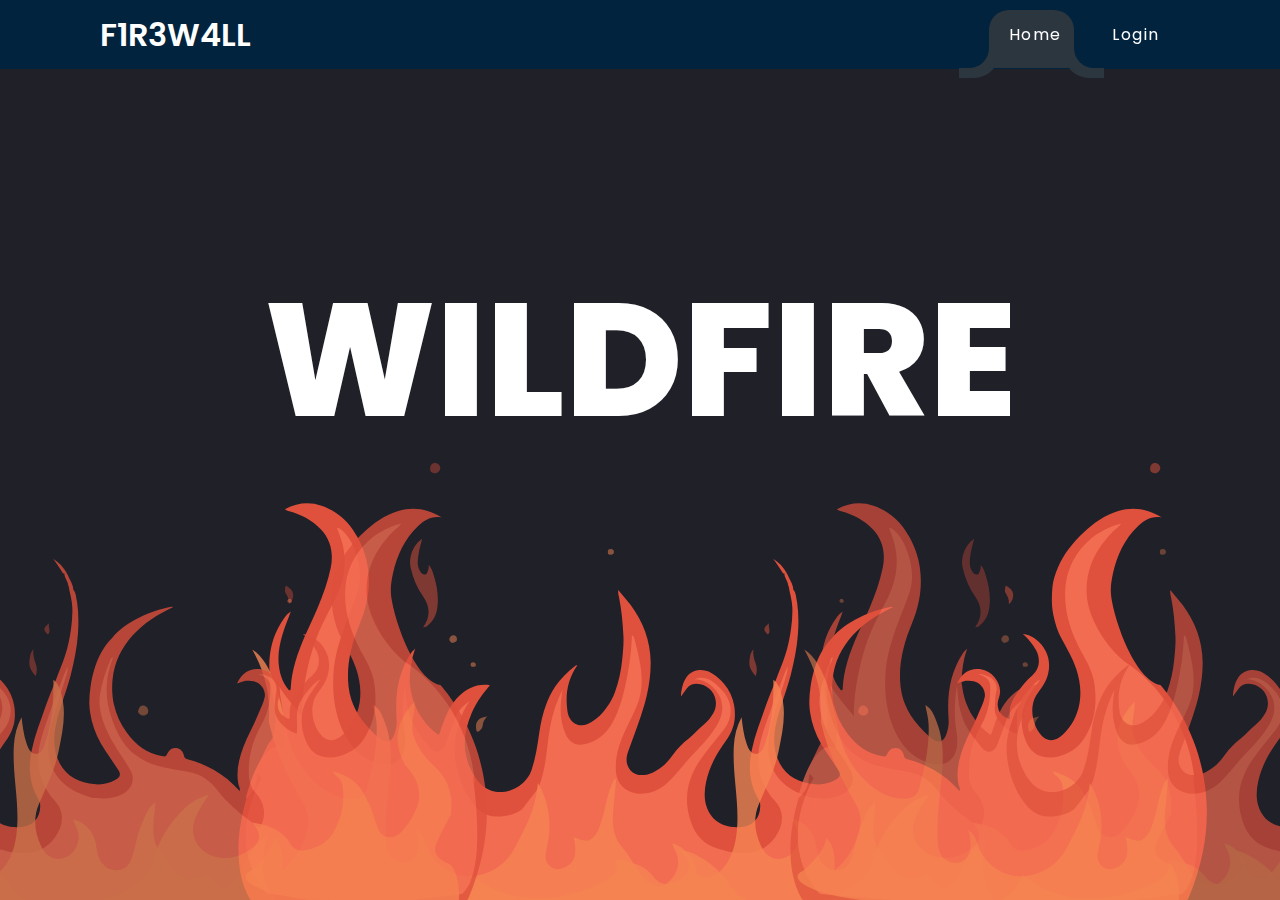
<file: front/index.html>
<!DOCTYPE html>
<html lang="en">
<head>
	<meta charset="UTF-8">
	<title>WildFire</title>
	<link rel="stylesheet" href="style.css">
</head>
<body>
  <header>
		<a href="#" class="logo">F1R3W4LL</a>
		<nav>
			<div id="marker"></div>
			<a href="/Users/mymac/Desktop/UAEC-Wildfire-Assessment/index.html">Home</a>
      <a href="/Users/mymac/Desktop/UAEC-Wildfire-Assessment/Login.html">Login</a>
		</nav>
	</header>
  
	<script>
		var marker = document.querySelector('#marker');
    var item = document.querySelectorAll('nav a');
    
    function indicator(e){
        marker.style.left = e.offsetLeft+"px";
        marker.style.width = e.offsetWidth-2+"px";
    }

    item.forEach(link => {
     link.addEventListener('click', (e) => {
      indicator(e.target);
     });
    });
	</script>
  <div>
    <a href="/Users/mymac/Desktop/UAEC-Wildfire-Assessment/GetStarted.html"><h2>WildFire</h2></a>
  </div>
<div class="mo-fire">
  <svg version="1.1" id="Layer_1" xmlns="http://www.w3.org/2000/svg" xmlns:xlink="http://www.w3.org/1999/xlink" x="0px" y="0px"
       width="1016px" height="493px" viewBox="0 0 1016 493" enable-background="new 0 0 1016 493" xml:space="preserve">
  <g>
      <path class="flame" fill-rule="evenodd" clip-rule="evenodd" fill="#F58553" d="M260.138,279.034c0.329,2.103,0.929,3.955,3.466,1.591
          c1.36-1.269,2.555-2.34,2.946-4.48c0.611-3.344,1.288-6.88,4.965-9.637C262.791,267.109,258.981,271.64,260.138,279.034z"/>
      <path class="flame one" fill-rule="evenodd" clip-rule="evenodd" fill="#F58553" d="M642.133,261.121c-0.602,1.805,2.854,4.751,5.137,4.486
          c2.775-0.322,5.049-1.429,4.986-4.831c-0.051-2.835-2.447-5.298-5.188-5.287C643.428,255.591,642.939,258.697,642.133,261.121z"/>
      <path class="flame two" fill-rule="evenodd" clip-rule="evenodd" fill="#F58553" d="M236.169,192.895c2.469-0.638,4.981-0.998,4.781-3.98
          c-0.117-1.744-0.676-3.642-3.098-3.758c-2.766-0.133-4.256,1.769-4.511,3.915C233.163,190.574,234.413,192.402,236.169,192.895z"/>
      <path class="flame" fill-rule="evenodd" clip-rule="evenodd" fill="#F58553" d="M394.363,104.625c2.114,0.205,3.56-0.855,3.625-2.719
          c0.057-1.631-1.206-2.715-3.106-2.809c-1.935-0.095-2.961,0.578-3.069,2.6C391.708,103.615,392.298,104.781,394.363,104.625z"/>
      <path class="flame one" fill-rule="evenodd" clip-rule="evenodd" fill="#F58553" d="M257.108,216.734c1.575,0.05,2.945-0.246,2.794-2.009
          c-0.133-1.558-1.21-2.582-2.89-2.516c-1.492,0.059-2.595,1.087-2.394,2.435C254.774,215.686,255.437,217.224,257.108,216.734z"/>
      <path class="flame two" fill-rule="evenodd" clip-rule="evenodd" fill="#F58553" d="M73.648,152.806c1.225,0.057,1.942-0.5,2.374-1.896
          c-0.912-0.418-0.55-1.965-2.227-2.114c-1.723-0.152-2.062,1.195-2.287,2.05C71.119,152.317,72.336,152.744,73.648,152.806z"/>
  </g>
  <g>
      <path class="flame one" fill-rule="evenodd" clip-rule="evenodd" fill="#DF513D" d="M217.934,126.101c-1.167-3.763-2.061-7.788-5.236-11.302
          c0.108,2.457-0.002,4.26-0.827,5.933c-0.684,1.387-0.368,3.43-2.745,3.684c-2.311,0.248-3.482-0.874-4.668-2.691
          c-3.922-6.005-2.688-12.452-1.678-18.786c0.745-4.666,2.17-9.221,3.387-14.22c-9.078,5.882-13.839,18.679-11.527,29.102
          c2.305,10.385,6.331,19.888,12.472,28.634c7.29,10.382,7.329,20.787,0.019,30.697c2.168,0.269,3.337-0.783,4.553-1.723
          c8.892-6.871,10.305-16.748,10.146-26.877C221.712,140.951,220.195,133.394,217.934,126.101z"/>
      <path class="flame one" fill-rule="evenodd" clip-rule="evenodd" fill="#DF513D" d="M537.457,199.138c-3.573,3.704-3.719,8.707-4.095,13.078
          c-0.443,5.159,2.751,9.729,6.305,13.933c1.678-4.575,1.526-8.778-0.152-13.235C537.881,208.579,536.785,203.986,537.457,199.138z"
          />
      <path class="flame two" fill-rule="evenodd" clip-rule="evenodd" fill="#DF513D" d="M790.553,136.011c-1.086-0.688-1.059,0.386-1.111,0.802
          c-0.26,2.063-1.121,4.191,0.15,6.185c2.043,3.204,3.762,6.5,3.252,11.266c3.506-3.165,4.613-6.646,4.301-10.125
          C796.799,140.311,793.68,137.989,790.553,136.011z"/>
      <path class="flame one" fill-rule="evenodd" clip-rule="evenodd" fill="#DF513D" d="M939.061,13.063c-2.963-0.039-4.814,2.08-4.898,5.601
          c-0.365,3.134,2.238,3.978,4.217,4.556c2.504,0.733,5.953-2.514,5.951-5.005C944.33,15.513,941.861,13.101,939.061,13.063z"/>
      <path class="flame" fill-rule="evenodd" clip-rule="evenodd" fill="#DF513D" d="M553.012,173.176c-5.986,4.961-6.033,6.817-1.004,11.31
          C555.391,181.12,551.922,177.398,553.012,173.176z"/>
  </g>
  <path class="flame-main one" fill-rule="evenodd" clip-rule="evenodd" fill="#DF513D" d="M855.631,466.945C944.262,471.891,972,449.18,972,449.18
      C1027,321.359,944.33,235,944.33,235c-25.416-5.286-45.699-63.5-49.117-88.546c-1.01-7.383,0.025-15.348,1.727-22.938
      c4.066-18.146,11.555-34.489,25.205-47.463c6.234-5.924,13.301-10.446,23.752-8.588c-14.379-8.771-28.559-10.971-43.646-6.452
      c-13.455,4.031-24.506,11.925-34.635,21.463c-10.742,10.116-19.926,21.219-25.68,34.991c-2.672,6.39-4.943,12.996-5.521,19.735
      c-0.764,8.926-0.973,18.003,0.777,26.961c1.719,8.808,4.424,17.371,8.691,25.153c5.264,9.596,10.76,18.952,14.289,29.435
      c3.588,10.658,5.154,21.481,3.627,32.481c-1.809,13.028-7.438,24.381-17.133,33.622c-7.992,7.619-16.848,7.064-23.23-1.906
      c-2.838-3.988-4.801-8.185-5.996-13.175c-2.541-10.627-1.035-20.107,5.604-28.506c7.814-9.888,11.92-20.496,9.221-33.241
      c-2.605-12.3-14.936-23.608-25.422-24.022c4.357,3.514,10.586,11.164,13.289,16.328c4.455,8.511,3.699,18.335-3.877,25.045
      c-5.648,5.003-10.664,10.654-14.902,17.021c-3.209,4.823-6.195,9.681-7.303,15.373c-0.564,2.904-0.221,5.978-0.387,8.969
      c-0.057,1.005,0.322,2.667-1.828,1.731c-5.561-2.418-9.982-6.14-10.158-14.216c-0.094-4.266,2.254-7.965,2.404-12.128
      c0.379-10.409-8.141-20.954-19.229-22.816c-10.182-1.711-18.287,2.746-23.861,14.147c2.469-0.808,4.727-1.556,6.992-2.286
      c2.447-0.789,4.965-0.24,7.432-0.234c7.539,0.02,14.816,8.159,13.32,16.086c-1.266,6.717-4.697,12.408-7.08,18.555
      c-4.266,10.991-10.574,21.106-14.582,32.256c-4.201,11.694-7.123,23.498-4.744,36.104c0.408,2.16,2.133,4.087,1.367,7.061
      c-7.738-8.408-16.045-15.436-25.604-20.918c-8.41-4.82-17.121-8.909-26.645-10.926c-2.17-0.459-3.08-1.602-3.496-3.445
      c-0.963-4.267-3.477-7.051-7.836-7.607c-4.699-0.601-7.273,2.641-9.066,6.234c-1.064,2.138-2.082,2.248-4.195,1.928
      c-15.563-2.355-27.02-11.037-35.943-23.396c-11.643-16.123-16.396-34.125-14.266-54.008c1.791-16.705,8.824-30.894,19.84-43.279
      c11.209-12.603,25.119-21.442,40.432-28.448c-0.35-0.178-0.529-0.323-0.73-0.361c-0.254-0.047-0.531-0.042-0.787,0.002
      c-19.779,3.385-45.439,14.517-59.5,31.411c-0.166,0.201-0.363,0.377-0.549,0.564c-4.191,4.213-7.574,9.034-10.373,14.242
      c-5.674,10.557-8.674,21.895-10.453,33.734c-1.299,8.649-1.73,17.34-0.422,25.789c1.697,10.957,5.266,21.479,10.924,31.289
      c5.309,9.2,11.873,17.521,17.426,26.535c2.143,3.479,1.92,6.092-1.285,8.326c-1.924,1.344-4.066,2.461-6.248,3.335
      c-6.979,2.798-14.191,2.927-21.504,1.562c-15.086-2.816-26.398-10.412-31.984-25.242c-4.852-12.872-3.498-25.889-0.332-38.765
      c3.709-15.087,9.834-29.463,13.641-44.539c3.434-13.596,6.252-27.32,7.219-41.325c0.73-10.567,0.684-21.164-0.883-31.693
      c-1.055-4.138-0.746-8.691-3.738-12.236c0.002,0,0.003,0.001,0.004,0.002c-0.072-4.321-2.307-7.884-4.096-11.609
      c-3.334-8.141-8.697-14.584-16.004-19.415c2.986,4.352,6.135,8.549,8.773,13.114c0.365,0.634,0.885,2.142,2.361,1.377
      c-0.141,4.219,3.092,7.335,3.691,11.312c-0.203,0.471-0.24,0.865,0.434,0.926c0,0-0.039,0.088-0.039,0.089
      c1.229,7.339,3.654,14.469,3.854,21.993c0.277,7.069-0.301,14.054-1.268,21.083c-1.262,9.162-3.033,18.159-5.955,26.918
      c-2.639,7.904-5.814,15.605-8.836,23.359c-3.461,8.881-7.283,17.65-10.363,26.707c-4.963,14.591-10.781,28.851-14.065,44.032
      c-3.851,17.809-2.452,34.576,6.944,50.396c0.892,1.5,1.322,3.014,1.411,4.791c0.607,12.178-6.601,21.589-20.336,22.445
      c-16.567,1.032-29.487-7.037-33.707-22.111c-2.169-7.747-1.702-15.574-0.003-23.352c3.305-15.127,10.624-28.352,19.604-40.729
      c4.995-6.886,8.435-14.472,9.014-22.863c1.204-17.457-5.281-31.88-19.167-42.561c-5.162-3.97-11.1-6.564-18.131-5.406
      c-11.898,1.959-15.779,14.669-16.513,26.118c1.964-2.698,3.785-5.37,5.781-7.906c3.604-4.581,8.707-5.385,13.817-4.151
      c13.203,3.188,19.3,17.235,12.706,28.876c-2.606,4.6-5.966,8.563-10.19,11.975c-5.143,4.15-9.367,9.452-14.577,13.502
      c-5.938,4.618-11.283,9.875-15.389,15.926c-5.288,7.796-11.634,13.953-20.057,17.894c-7.237,3.384-17.27,4.203-22.724-2.331
      c-4.678-5.603-4.442-12.041-2.223-18.393c6.571-18.801,14.331-37.188,18.802-56.705c2.512-10.964,3.926-22.005,3.771-33.219
      c-0.293-21.134-7.547-39.917-19.95-56.795c-3.735-5.083-7.982-9.791-12.397-15.161c-0.441,3.125,0.279,5.327,0.699,7.361
      c2.643,12.804,3.729,25.771,4.406,38.768c0.407,7.829-0.424,15.631-1.206,23.472c-1.115,11.184-3.351,21.955-7.212,32.455
      c-2.723,7.409-6.812,14.064-11.788,20.079c-4.364,5.276-9.939,9.478-16.148,12.21c-8.284,3.646-17.829-2.003-19.39-11.826
      c-2.665-16.773-0.41-32.809,9.74-47.062c-0.963-0.419-1.715,0.063-2.629,0.779c-7.514,5.889-14.286,12.32-19.609,20.456
      c-9.272,14.171-13.619,29.941-15.935,46.323c-1.771,12.528-3.694,24.94-7.695,36.989c-4.727,14.237-21.139,24.276-35.978,21.826
      c-9.413-1.554-15.849-7.425-20.69-15.005c-14.236-22.295-12.316-45.057-1.232-67.882c4.195-8.637,10.013-16.207,16.315-23.659
      c-12.587-1.713-22.69,2.739-31.15,11.041c-10.202,10.013-14.693,23.224-18.941,36.383c-0.987,3.055-1.763,2.217-3.276,1.01
      c-13.538-10.804-22.13-24.641-25.489-41.673c-0.5-3.099-0.999-6.198-1.498-9.298c0.1-11.729,1.626-23.235,5.648-34.413
      c-1.005,1.916-2.907,2.779-4.039,4.46c-13.677,20.313-16.274,43.052-14.618,66.643c0.372,5.296-0.561,10.181-2.291,14.941
      c-2.936,8.075-8.172,9.575-14.724,4.1c-4.525-3.783-8.732-8.006-12.714-12.367c-11.834-12.958-18.152-28.218-18.812-45.852
      c-0.748-19.978,4.404-38.725,11.956-56.868c8.639-20.756,11.392-41.894,6.258-63.94c-2.858-12.27-8.542-23.307-15.923-33.204
      c-3.85-5.163-8.923-9.78-14.618-13.434c-16.292-10.449-32.993-13.009-50.84-3.433c1.47,1.12,2.801,1.62,4.334,2.034
      c12.039,3.249,22.931,8.94,31.515,17.937c10.389,10.89,12.899,24.402,9.939,38.878c-2.776,13.572-7.482,26.616-12.908,39.293
      c-7.716,18.031-16.924,35.417-22.425,54.384c-2.498,8.614-4.16,17.295-4.617,26.232c-0.038,0.737-0.09,1.806-0.548,2.121
      c-1.022,0.704-1.664-0.424-2.182-1.073c-2.667-3.337-4.792-6.98-6.257-11.027c-5.234-14.466-3.651-28.882,0.609-43.142
      c2.264-7.577,5.338-14.913,8.438-23.433c-4.936,3.301-7.244,7.463-9.685,11.352c-11.064,17.624-13.31,37.145-10.991,57.244
      c1.626,14.097,6.347,27.808,5.391,42.253c-0.504,7.608-0.817,15.015-6.939,21.076c0,0-52.749,96.413-18.563,155.781
      c4.75,8.249,402.17,17.768,402.17,17.768c2.102,0,4.204-0.062,6.304-0.094c8.706-0.004,17.41-0.01,26.113-0.015
      c1.494-0.006,2.987-0.012,4.481-0.017c3.332-1.905,5.942-4.229,7.982-6.894c-2.039,2.664-4.65,4.988-7.981,6.894
      c6.079,0.004,12.159,0.008,18.237,0.011c1.445,0.039,2.889,0.113,4.333,0.114c74.932,0.005,149.866,0.012,224.799-0.001
      c27.342-0.005,54.686-0.057,82.025-0.088c16.762-0.006,53.166,0.087,54.609,0.087 M824.752,226.698c0,0.001,0.001,0.002,0.002,0.002
      c-0.02,0.195-0.037,0.39-0.055,0.584C824.717,227.09,824.734,226.894,824.752,226.698z M574.146,136.221
      c1.001,0.838,1.496,2.265,2.499,3.105C575.644,138.489,575.148,137.061,574.146,136.221z M47.543,347.683L47.543,347.683
      l0.125,0.123C47.618,347.757,47.542,347.682,47.543,347.683z"/>
  <path class="flame-main two" fill="#F26C52" d="M976.667,324.592c1.229,3.776,2.013,7.837,2.314,12.227c0,0,0.169-78.337-70.811-125.496
      c-12.488-10.562-22.174-23.317-29.328-37.979c-5.111-10.474-8.277-21.568-8.316-33.246c-0.061-17.212,5.729-32.611,15.887-46.398
      c4.676-6.347,9.795-12.306,16.17-17.068c0.813-0.606,1.436-1.467,2.709-2.8c-6.471,0.968-11.582,3.497-16.594,6.001
      c-12.121,6.057-21.768,15.038-29.004,26.446c-6.633,10.455-9.918,22.096-10.471,34.407c-0.984,21.887,5.711,41.839,15.961,60.806
      c5.223,9.667,11.035,19.048,12.852,30.185c3.426,20.996,1.273,40.842-11.291,58.79c-8.707,12.435-26.303,19.606-40.416,16.137
      c-9.441-2.322-14.35-9.342-17.363-17.764c-5.699-15.928-4.258-31.144,5.617-45.238c3.137-4.479,6.176-9.028,9.457-13.835
      c-4.576,1.163-16.156,14.673-20.363,23.321c-4.803,9.866-1.631,20.479-2.895,30.676c-10.527-3.265-23.447-14.418-21.99-27.205
      c0.559-4.914,0.131-9.867,1.447-14.806c1.6-5.992-1.145-11.556-6.531-14.658c-3.473-2.001-7.193-3.389-11.336-3.133
      c2.994,1.594,6.342,2.346,8.82,4.939c1.842,1.928,2.898,4.032,2.977,6.617c0.418,13.832-1.627,26.889-8.738,39.294
      c-8.867,15.469-13.41,32.414-12.527,50.462c0.334,6.838,2.555,13.077,7.289,18.236c8.326,9.069,9.984,20.421,5.266,31.396
      c-0.754,1.757-1.402,3.433-3.953,1.573c-11.662-8.503-23.174-17.189-33.09-27.736c-4.387-4.665-8.094-9.967-12.469-14.646
      c-8.01-8.57-18.422-11.793-29.779-13.402c-16.861-2.39-33.697-5.066-47.652-16.334c-9.074-7.328-15.014-16.762-19.492-27.226
      c-5.621-13.131-8.916-26.752-8.33-41.222c0.371-9.153,2.295-17.872,5.559-26.362c0.221-0.573,0.424-1.153,0.846-2.309
      c-2.08,0.743-2.357,2.227-2.844,3.376c-4.656,11.01-8.379,22.354-10.244,34.152c-1.172,7.397-0.301,14.827,1.813,22.155
      c3.832,13.296,10.604,25.058,18.066,36.521c3.5,5.377,7.021,10.748,10.359,16.227c5.326,8.736,2.068,19.219-7.029,24.131
      c-8.594,4.64-17.66,5.329-27.082,4.19c-0.625-0.076-1.277,0.081-1.918,0.13l-1.695-0.031c-4.563-1.718-9.17-3.33-13.684-5.174
      c-18.088-7.387-30.508-23.889-30.627-44.457c-0.076-12.859,3.195-24.85,6.871-36.87c3.832-12.531,7.818-25.016,11.65-37.546
      c0.715-2.342,1.018-4.81,0.652-7.516c-1.91,4.821-3.895,9.615-5.719,14.47c-5.123,13.62-10.459,27.169-15.178,40.93
      c-4.24,12.366-8.473,24.877-8.307,38.179c0.162,12.924,4.285,24.588,11.971,35.119c3.307,4.531,7.906,8.158,9.961,13.563
      c3.859,10.151,1.246,19.344-4.648,27.839c-10.016,14.438-24.234,17.849-40.832,15.78c-7.385-0.92-14.406-2.816-21.246-5.422
      c-13.549-5.159-20.191-16.348-23.844-29.433c-5.659-20.297-1.638-39.06,9.969-56.494c7.352-11.042,16.057-20.996,24.254-31.362
      c10.086-12.758,9.057-28.586-2.361-40.235c-5.086-5.189-10.006-10.389-17.781-11.482c-3.191-0.448-6.057-0.333-8.852,1.574
      c6.895-0.15,12.607,2.547,17.379,7.047c11.996,11.316,13.275,24.909,4.355,39.414c-4.842,7.876-10.643,15.015-17.059,21.489
      c-9.441,9.529-17.724,20.023-26.696,29.926c-7.03,7.757-15.354,14.125-26.103,15.848c-13.623,2.184-29.494-4.447-30.713-21.896
      c-0.891-12.764,2.373-24.592,7.247-36.053c4.003-9.414,8.815-18.479,12.995-27.823c5.777-12.917,6.504-26.398,4.506-40.307
      c-1.439-10.016-4.09-19.696-6.574-29.444c-0.232-0.908-0.518-1.76-1.363-2.299c-1.287,0.388-0.861,1.473-0.895,2.303
      c-0.65,16.369-3.062,32.494-6.676,48.451c-2.785,12.297-6.24,24.348-12.229,35.561c-6.266,11.733-15.305,19.604-28.64,22.453
      c-9.214,1.968-15.219-2.511-18.5-9.665c-5.24-11.428-6.019-23.727-4.448-36.16c0.309-2.44,0.587-4.884,1.013-8.444
      c-3.861,7.471-6.259,14.328-8.441,21.26c-4.343,13.795-5.548,28.134-7.463,42.374c-1.608,11.957-3.538,23.914-8.479,35.022
      l-15.857,20.554c-7.382,5.247-16.351,7.71-26.848,7.29c-8.636-0.345-15.731-4.848-21.172-11.485
      c-11.316-13.803-16.834-30.063-19.095-47.496c-1.957-15.088,2.089-29.289,7.337-43.214c1.781-4.724,4.593-8.914,7.143-13.301
      c-6.168,4.492-11.489,9.746-14.327,16.926c-3.176,8.032-5.8,16.283-8.966,24.32c-1.615,4.101-3.291,8.944-8.447,9.479
      c-4.833,0.5-7.611-3.513-10.353-6.885c-4.711-5.799-9.38-11.66-13.003-18.207c-5.151-9.312-7.396-19.474-8.453-30.011
      c-0.391-3.899-0.656-7.797-1.01-11.71c-2.149,14.851-3.22,29.688-0.711,44.639c0.993,5.913,1.636,11.873,0.565,17.956
      c-2.594,14.728-14.194,19.696-27.364,15.702c-17.352-5.263-28.268-17.412-35.249-33.595c-7.923-18.365-10.003-37.727-8.615-57.398
      c1.024-14.504,5.077-28.423,9.827-42.23c4.295-12.483,9.772-24.487,13.912-37.012c5.05-15.277,2.599-29.875-3.141-44.386
      c-2.809-7.1-6.498-13.438-12.36-18.428c-1.311-1.115-2.546-2.211-4.886-2.353c1.798,5.031,3.791,9.689,5.134,14.529
      c5.293,19.076,2.46,37.394-5.948,54.979c-4.234,8.854-9.156,17.38-13.41,26.226c-9.552,19.863-15.102,40.924-18.531,62.641
      c-1.506,9.536-2.45,19.081-2.274,29.927c-8.867-10.378-16.602-20.101-23.522-30.626c1.123,6.077,2.47,12.124,3.324,18.239
      c2.06,14.749,4.544,29.489,1.258,44.428c0,0-16.868-12.046-33.307,36.978c-1.356,4.042-2.709,8.499-4.049,13.412
      c7.755-5.54,11.074-12.951,11.394-22.115c0.022-0.625,0.141-1.246,0.313-2.696c1.795,1.347,3.208,2.806,4.3,4.374
      C6.589,401.313,52,444,52,444c156.805,14.154,296.961,20.449,417.648,22.161c1.765,0.024,3.536,0.051,5.292,0.074
      c148.598,1.953,267.32-3.039,350.782-8.784c1.064-0.073,2.109-0.146,3.162-0.221C918.027,451.008,966,444,966,444
      C987.153,425.667,981.715,361.088,976.667,324.592z"/>
  <path class="flame-main three" opacity="0.8" fill-rule="evenodd" clip-rule="evenodd" fill="#F58553" d="M771.154,453.647c4.645,0,9.287-0.143,13.924-0.219
      c-25.818-16.325-17.105-41.962-15.551-65.757c-3.521,0.37-4.951,3.345-7.004,5.331c-9.867,9.548-14.1,23.04-21.363,34.415
      c-9.449,14.788-17.018,14.925-25.93-0.033c-2.594-4.349-4.225-4.217-7.916-1.868c-10.408,6.618-19.42,5.279-28.299-3.677
      c-6.129-6.184-10.113-14.14-15.355-21.021c-4.699-6.163-5.984-12.75-6.344-20.355c-0.447-9.584,2.104-18.817,1.871-28.303h-0.004
      c-7.65,5.511-10.27,14.52-13.883,22.757c-4.41,10.053-5.74,21.149-9.033,31.565c-2.633,8.33-7.711,14.427-17.234,13.855
      c-7.832-0.471-14.918-6.768-17.174-15.797c-0.881-3.54-1.301-7.207-1.984-10.808c-2.359-12.411-11.273-21.867-23.324-24.362
      c1.521,3.162,3.078,5.966,4.262,8.938c4.434,11.113-0.098,23.483-10.412,28.778c-9.416,4.826-20.078,0.569-25.262-10.763
      c-6.271-13.727-8.491-27.745-2.084-42.451c7.385-16.953,15.694-33.557,19.432-52.057c3.805-18.83,8.199-37.641,3.057-56.968
      c-1.508-5.663-3.047-11.502-8.219-15.116c0.531,22.308-1.311,43.79-8.566,64.439c-1.611,4.588-3.866,9.898-9.258,9.653
      c-5.247-0.24-7.363-5.582-8.916-10.199c-2.825-8.413-3.985-17.262-5.019-26.269c-4.696,8.833-7.067,18.028-7.695,27.979
      c-1.67,26.497,4.661,52.582,3.425,78.977c-0.796,17.018-4.039,33.424-16.239,46.251c-5.652,5.94-12.339,8.128-19.831,6.946
      c-6.515-1.03-4.905-8.176-6.835-12.499c-4.691-10.52-11.012-18.682-21.919-21.827c0.271,2.51,1.212,4.334,2.184,6.135
      c6.913,12.791,3.335,26.492-9.141,34.971c-7.763,5.282-16.252,2.058-24.763-9.902c-6.272-8.814-11.438-18.625-18.38-26.764
      c-9.283-10.887-10.386-22.944-9.229-36.673c0.895-10.597,2.159-21.221,3.135-32.339c-2.998,1.271-3.42,3.53-4.264,5.351
      c-5.396,11.639-6.326,24.707-10.429,36.752c-2.34,6.871-4.194,14.084-10.652,18.427c-5.743,3.861-10.957-0.137-17.543-1.849
      c1.996,5.225,1.941,9.44,1.948,13.668c0.009,7.597-3.437,12.981-9.719,16.052c-5.165,2.525-10.896,3.367-15.631-0.757
      c-5.439-4.732-5.102-11.494-3.413-17.886c2.614-9.902,3.342-19.96,2.588-30.076c-0.898-12.045-4.308-23.276-11.323-35.221
      c-1.936,26.202-12.987,46.158-23.798,66.063c-7.771,14.31-20.111,22.571-35.3,26.102c-22.3,5.179-45.063-7.87-52.903-30.214
      c-1.833-5.219-3.105-10.955-10.035-15.357c3.337,6.592,2.699,11.838,2.615,16.988c-0.199,12.348-11.01,19.681-21.815,14.888
      c-9.322-4.138-10.708-13.066-11.149-22.081c-1.051-21.541,2.433-42.76,4.431-64.095c1.699-18.137,1.618-36.25-5.224-53.447
      c-2.413-6.063-4.379-12.723-11.311-16.911c1.208,6.781,2.867,12.603,3.185,18.511c1.202,22.357-3.821,43.814-9.484,65.079
      c-1.724,6.481-6.069,9.843-12.894,10.153c-19.101,0.858-33.916-9.88-45.649-22.92c-12.052-13.398-19.873-30.782-23.049-49.766
      c-2.322-13.875-5.463-27.539-10.073-40.819c-6.375-18.363-12.479-28.436-23.091-35.713c12.643,22.768,18.38,45.825,16.469,70.755
      c-0.113,1.458,0.528,2.991,0.863,4.478c6.375,28.472,19.533,53.678,33.731,78.371c4.063,7.069,6.331,14.761,4.842,22.824
      c-3.339,18.082-11.792,33.119-25.715,44.48c-0.109,0.245-0.177,0.536-0.345,0.72c-0.098,0.107-0.362,0.044-0.551,0.057
      c0.301-0.259,0.602-0.52,0.902-0.776c0.272-11.404,0.781-22.873-7.828-32.517c-3.199,11.496-7.804,18.17-22.956,32.627
      c0,0-20.409,7.137,13.348,20.188C104.064,462.01,446.695,479.899,771.154,453.647z"/>
  <path class="flame-main three" opacity="0.8" fill-rule="evenodd" clip-rule="evenodd" fill="#F58553" d="M956.425,464.105
      c-283.913,0.026-436.816-4.843-720.731-4.854c-5.471,0-10.94-0.17-16.414-0.259c17.521-8.644,29.516-19.407,35.464-33.646
      c3.527,1.396,5.092,3.325,7.317,4.926c35.38,25.433,78.727,21.837,116.905,6.063c14.958-6.18,25.563-14.081,20.298-26.71
      c18.336,1.768,30.708,6.852,38.003,16.78c6.811,9.263,17.117,9.926,28.419,2.379c5.181-3.462,7.175-7.52,7.832-12.224
      c0.825-5.903-5.177-10.447-8.612-16.018c8.262,0.587,12.618,3.027,17.026,5.416c14.347,7.771,24.313,17.255,30.903,28.102
      c6.558,10.787,18.213,18.85,37.52,20.972c41.72,4.582,96.563-11.861,105.411-41.25c5.203-17.268,12.443-34.365,27.301-49.779
      c6.971-7.235,13.938-14.741,30.017-19.136c-3.498,5.18-6.355,8.919-8.574,12.789c-7.594,13.236-11.873,26.498-0.401,39.853
      c10.145,11.811,28.792,13.81,45.402,4.956c15.291-8.153,17.729-17.783,6.95-29.903c21.625,3.47,31.868,10.7,37.656,20.952
      c4.237,7.505,10.585,8.833,22.368,4.999c11.688-3.803,17.802-10.277,21.734-17.517c6.505-11.979,9.623-24.293,9.09-36.918
      c-0.286-6.807-0.097-13.664-8.294-19.234c-0.917-1.19-1.835-2.38-2.734-3.569c25.02,6.119,30.716,20.096,37.163,33.489
      c3.832,7.955,5.298,16.313,8.674,24.361c1.394,3.321,3.512,7.423,10.355,8.059c6.925,0.642,11.047-2.916,13.649-5.935
      c18.472-21.417,25.072-43.195,3.656-65.466c-13.239-22.289-10.814-43.785,9.086-64.394l-0.168-0.118
      c0.767,11.759-5.291,23.314-0.978,35.305c3.61,10.039,9.313,19.199,18.593,27.751c7.567,6.975,13.455,14.467,16.165,22.727
      c0.994,3.797,1.986,7.59,2.982,11.382c-0.127,5.22-0.251,10.438-0.38,15.66c-5.04,9.903-10.8,19.7-14.889,29.741
      c-3.156,7.76,0.219,14.943,12.113,19.614C963.82,417.971,967.399,461.364,956.425,464.105z"/>
  </svg>
  
  
</div>
<div class="mo-fire1">
  <svg version="1.1" id="Layer_1" xmlns="http://www.w3.org/2000/svg" xmlns:xlink="http://www.w3.org/1999/xlink" x="0px" y="0px"
       width="1016px" height="493px" viewBox="0 0 1016 493" enable-background="new 0 0 1016 493" xml:space="preserve">
  <g>
      <path class="flame" fill-rule="evenodd" clip-rule="evenodd" fill="#F58553" d="M260.138,279.034c0.329,2.103,0.929,3.955,3.466,1.591
          c1.36-1.269,2.555-2.34,2.946-4.48c0.611-3.344,1.288-6.88,4.965-9.637C262.791,267.109,258.981,271.64,260.138,279.034z"/>
      <path class="flame one" fill-rule="evenodd" clip-rule="evenodd" fill="#F58553" d="M642.133,261.121c-0.602,1.805,2.854,4.751,5.137,4.486
          c2.775-0.322,5.049-1.429,4.986-4.831c-0.051-2.835-2.447-5.298-5.188-5.287C643.428,255.591,642.939,258.697,642.133,261.121z"/>
      <path class="flame two" fill-rule="evenodd" clip-rule="evenodd" fill="#F58553" d="M236.169,192.895c2.469-0.638,4.981-0.998,4.781-3.98
          c-0.117-1.744-0.676-3.642-3.098-3.758c-2.766-0.133-4.256,1.769-4.511,3.915C233.163,190.574,234.413,192.402,236.169,192.895z"/>
      <path class="flame" fill-rule="evenodd" clip-rule="evenodd" fill="#F58553" d="M394.363,104.625c2.114,0.205,3.56-0.855,3.625-2.719
          c0.057-1.631-1.206-2.715-3.106-2.809c-1.935-0.095-2.961,0.578-3.069,2.6C391.708,103.615,392.298,104.781,394.363,104.625z"/>
      <path class="flame one" fill-rule="evenodd" clip-rule="evenodd" fill="#F58553" d="M257.108,216.734c1.575,0.05,2.945-0.246,2.794-2.009
          c-0.133-1.558-1.21-2.582-2.89-2.516c-1.492,0.059-2.595,1.087-2.394,2.435C254.774,215.686,255.437,217.224,257.108,216.734z"/>
      <path class="flame two" fill-rule="evenodd" clip-rule="evenodd" fill="#F58553" d="M73.648,152.806c1.225,0.057,1.942-0.5,2.374-1.896
          c-0.912-0.418-0.55-1.965-2.227-2.114c-1.723-0.152-2.062,1.195-2.287,2.05C71.119,152.317,72.336,152.744,73.648,152.806z"/>
  </g>
  <g>
      <path class="flame one" fill-rule="evenodd" clip-rule="evenodd" fill="#DF513D" d="M217.934,126.101c-1.167-3.763-2.061-7.788-5.236-11.302
          c0.108,2.457-0.002,4.26-0.827,5.933c-0.684,1.387-0.368,3.43-2.745,3.684c-2.311,0.248-3.482-0.874-4.668-2.691
          c-3.922-6.005-2.688-12.452-1.678-18.786c0.745-4.666,2.17-9.221,3.387-14.22c-9.078,5.882-13.839,18.679-11.527,29.102
          c2.305,10.385,6.331,19.888,12.472,28.634c7.29,10.382,7.329,20.787,0.019,30.697c2.168,0.269,3.337-0.783,4.553-1.723
          c8.892-6.871,10.305-16.748,10.146-26.877C221.712,140.951,220.195,133.394,217.934,126.101z"/>
      <path class="flame one" fill-rule="evenodd" clip-rule="evenodd" fill="#DF513D" d="M537.457,199.138c-3.573,3.704-3.719,8.707-4.095,13.078
          c-0.443,5.159,2.751,9.729,6.305,13.933c1.678-4.575,1.526-8.778-0.152-13.235C537.881,208.579,536.785,203.986,537.457,199.138z"
          />
      <path class="flame two" fill-rule="evenodd" clip-rule="evenodd" fill="#DF513D" d="M790.553,136.011c-1.086-0.688-1.059,0.386-1.111,0.802
          c-0.26,2.063-1.121,4.191,0.15,6.185c2.043,3.204,3.762,6.5,3.252,11.266c3.506-3.165,4.613-6.646,4.301-10.125
          C796.799,140.311,793.68,137.989,790.553,136.011z"/>
      <path class="flame one" fill-rule="evenodd" clip-rule="evenodd" fill="#DF513D" d="M939.061,13.063c-2.963-0.039-4.814,2.08-4.898,5.601
          c-0.365,3.134,2.238,3.978,4.217,4.556c2.504,0.733,5.953-2.514,5.951-5.005C944.33,15.513,941.861,13.101,939.061,13.063z"/>
      <path class="flame" fill-rule="evenodd" clip-rule="evenodd" fill="#DF513D" d="M553.012,173.176c-5.986,4.961-6.033,6.817-1.004,11.31
          C555.391,181.12,551.922,177.398,553.012,173.176z"/>
  </g>
  <path class="flame-main one" fill-rule="evenodd" clip-rule="evenodd" fill="#DF513D" d="M855.631,466.945C944.262,471.891,972,449.18,972,449.18
      C1027,321.359,944.33,235,944.33,235c-25.416-5.286-45.699-63.5-49.117-88.546c-1.01-7.383,0.025-15.348,1.727-22.938
      c4.066-18.146,11.555-34.489,25.205-47.463c6.234-5.924,13.301-10.446,23.752-8.588c-14.379-8.771-28.559-10.971-43.646-6.452
      c-13.455,4.031-24.506,11.925-34.635,21.463c-10.742,10.116-19.926,21.219-25.68,34.991c-2.672,6.39-4.943,12.996-5.521,19.735
      c-0.764,8.926-0.973,18.003,0.777,26.961c1.719,8.808,4.424,17.371,8.691,25.153c5.264,9.596,10.76,18.952,14.289,29.435
      c3.588,10.658,5.154,21.481,3.627,32.481c-1.809,13.028-7.438,24.381-17.133,33.622c-7.992,7.619-16.848,7.064-23.23-1.906
      c-2.838-3.988-4.801-8.185-5.996-13.175c-2.541-10.627-1.035-20.107,5.604-28.506c7.814-9.888,11.92-20.496,9.221-33.241
      c-2.605-12.3-14.936-23.608-25.422-24.022c4.357,3.514,10.586,11.164,13.289,16.328c4.455,8.511,3.699,18.335-3.877,25.045
      c-5.648,5.003-10.664,10.654-14.902,17.021c-3.209,4.823-6.195,9.681-7.303,15.373c-0.564,2.904-0.221,5.978-0.387,8.969
      c-0.057,1.005,0.322,2.667-1.828,1.731c-5.561-2.418-9.982-6.14-10.158-14.216c-0.094-4.266,2.254-7.965,2.404-12.128
      c0.379-10.409-8.141-20.954-19.229-22.816c-10.182-1.711-18.287,2.746-23.861,14.147c2.469-0.808,4.727-1.556,6.992-2.286
      c2.447-0.789,4.965-0.24,7.432-0.234c7.539,0.02,14.816,8.159,13.32,16.086c-1.266,6.717-4.697,12.408-7.08,18.555
      c-4.266,10.991-10.574,21.106-14.582,32.256c-4.201,11.694-7.123,23.498-4.744,36.104c0.408,2.16,2.133,4.087,1.367,7.061
      c-7.738-8.408-16.045-15.436-25.604-20.918c-8.41-4.82-17.121-8.909-26.645-10.926c-2.17-0.459-3.08-1.602-3.496-3.445
      c-0.963-4.267-3.477-7.051-7.836-7.607c-4.699-0.601-7.273,2.641-9.066,6.234c-1.064,2.138-2.082,2.248-4.195,1.928
      c-15.563-2.355-27.02-11.037-35.943-23.396c-11.643-16.123-16.396-34.125-14.266-54.008c1.791-16.705,8.824-30.894,19.84-43.279
      c11.209-12.603,25.119-21.442,40.432-28.448c-0.35-0.178-0.529-0.323-0.73-0.361c-0.254-0.047-0.531-0.042-0.787,0.002
      c-19.779,3.385-45.439,14.517-59.5,31.411c-0.166,0.201-0.363,0.377-0.549,0.564c-4.191,4.213-7.574,9.034-10.373,14.242
      c-5.674,10.557-8.674,21.895-10.453,33.734c-1.299,8.649-1.73,17.34-0.422,25.789c1.697,10.957,5.266,21.479,10.924,31.289
      c5.309,9.2,11.873,17.521,17.426,26.535c2.143,3.479,1.92,6.092-1.285,8.326c-1.924,1.344-4.066,2.461-6.248,3.335
      c-6.979,2.798-14.191,2.927-21.504,1.562c-15.086-2.816-26.398-10.412-31.984-25.242c-4.852-12.872-3.498-25.889-0.332-38.765
      c3.709-15.087,9.834-29.463,13.641-44.539c3.434-13.596,6.252-27.32,7.219-41.325c0.73-10.567,0.684-21.164-0.883-31.693
      c-1.055-4.138-0.746-8.691-3.738-12.236c0.002,0,0.003,0.001,0.004,0.002c-0.072-4.321-2.307-7.884-4.096-11.609
      c-3.334-8.141-8.697-14.584-16.004-19.415c2.986,4.352,6.135,8.549,8.773,13.114c0.365,0.634,0.885,2.142,2.361,1.377
      c-0.141,4.219,3.092,7.335,3.691,11.312c-0.203,0.471-0.24,0.865,0.434,0.926c0,0-0.039,0.088-0.039,0.089
      c1.229,7.339,3.654,14.469,3.854,21.993c0.277,7.069-0.301,14.054-1.268,21.083c-1.262,9.162-3.033,18.159-5.955,26.918
      c-2.639,7.904-5.814,15.605-8.836,23.359c-3.461,8.881-7.283,17.65-10.363,26.707c-4.963,14.591-10.781,28.851-14.065,44.032
      c-3.851,17.809-2.452,34.576,6.944,50.396c0.892,1.5,1.322,3.014,1.411,4.791c0.607,12.178-6.601,21.589-20.336,22.445
      c-16.567,1.032-29.487-7.037-33.707-22.111c-2.169-7.747-1.702-15.574-0.003-23.352c3.305-15.127,10.624-28.352,19.604-40.729
      c4.995-6.886,8.435-14.472,9.014-22.863c1.204-17.457-5.281-31.88-19.167-42.561c-5.162-3.97-11.1-6.564-18.131-5.406
      c-11.898,1.959-15.779,14.669-16.513,26.118c1.964-2.698,3.785-5.37,5.781-7.906c3.604-4.581,8.707-5.385,13.817-4.151
      c13.203,3.188,19.3,17.235,12.706,28.876c-2.606,4.6-5.966,8.563-10.19,11.975c-5.143,4.15-9.367,9.452-14.577,13.502
      c-5.938,4.618-11.283,9.875-15.389,15.926c-5.288,7.796-11.634,13.953-20.057,17.894c-7.237,3.384-17.27,4.203-22.724-2.331
      c-4.678-5.603-4.442-12.041-2.223-18.393c6.571-18.801,14.331-37.188,18.802-56.705c2.512-10.964,3.926-22.005,3.771-33.219
      c-0.293-21.134-7.547-39.917-19.95-56.795c-3.735-5.083-7.982-9.791-12.397-15.161c-0.441,3.125,0.279,5.327,0.699,7.361
      c2.643,12.804,3.729,25.771,4.406,38.768c0.407,7.829-0.424,15.631-1.206,23.472c-1.115,11.184-3.351,21.955-7.212,32.455
      c-2.723,7.409-6.812,14.064-11.788,20.079c-4.364,5.276-9.939,9.478-16.148,12.21c-8.284,3.646-17.829-2.003-19.39-11.826
      c-2.665-16.773-0.41-32.809,9.74-47.062c-0.963-0.419-1.715,0.063-2.629,0.779c-7.514,5.889-14.286,12.32-19.609,20.456
      c-9.272,14.171-13.619,29.941-15.935,46.323c-1.771,12.528-3.694,24.94-7.695,36.989c-4.727,14.237-21.139,24.276-35.978,21.826
      c-9.413-1.554-15.849-7.425-20.69-15.005c-14.236-22.295-12.316-45.057-1.232-67.882c4.195-8.637,10.013-16.207,16.315-23.659
      c-12.587-1.713-22.69,2.739-31.15,11.041c-10.202,10.013-14.693,23.224-18.941,36.383c-0.987,3.055-1.763,2.217-3.276,1.01
      c-13.538-10.804-22.13-24.641-25.489-41.673c-0.5-3.099-0.999-6.198-1.498-9.298c0.1-11.729,1.626-23.235,5.648-34.413
      c-1.005,1.916-2.907,2.779-4.039,4.46c-13.677,20.313-16.274,43.052-14.618,66.643c0.372,5.296-0.561,10.181-2.291,14.941
      c-2.936,8.075-8.172,9.575-14.724,4.1c-4.525-3.783-8.732-8.006-12.714-12.367c-11.834-12.958-18.152-28.218-18.812-45.852
      c-0.748-19.978,4.404-38.725,11.956-56.868c8.639-20.756,11.392-41.894,6.258-63.94c-2.858-12.27-8.542-23.307-15.923-33.204
      c-3.85-5.163-8.923-9.78-14.618-13.434c-16.292-10.449-32.993-13.009-50.84-3.433c1.47,1.12,2.801,1.62,4.334,2.034
      c12.039,3.249,22.931,8.94,31.515,17.937c10.389,10.89,12.899,24.402,9.939,38.878c-2.776,13.572-7.482,26.616-12.908,39.293
      c-7.716,18.031-16.924,35.417-22.425,54.384c-2.498,8.614-4.16,17.295-4.617,26.232c-0.038,0.737-0.09,1.806-0.548,2.121
      c-1.022,0.704-1.664-0.424-2.182-1.073c-2.667-3.337-4.792-6.98-6.257-11.027c-5.234-14.466-3.651-28.882,0.609-43.142
      c2.264-7.577,5.338-14.913,8.438-23.433c-4.936,3.301-7.244,7.463-9.685,11.352c-11.064,17.624-13.31,37.145-10.991,57.244
      c1.626,14.097,6.347,27.808,5.391,42.253c-0.504,7.608-0.817,15.015-6.939,21.076c0,0-52.749,96.413-18.563,155.781
      c4.75,8.249,402.17,17.768,402.17,17.768c2.102,0,4.204-0.062,6.304-0.094c8.706-0.004,17.41-0.01,26.113-0.015
      c1.494-0.006,2.987-0.012,4.481-0.017c3.332-1.905,5.942-4.229,7.982-6.894c-2.039,2.664-4.65,4.988-7.981,6.894
      c6.079,0.004,12.159,0.008,18.237,0.011c1.445,0.039,2.889,0.113,4.333,0.114c74.932,0.005,149.866,0.012,224.799-0.001
      c27.342-0.005,54.686-0.057,82.025-0.088c16.762-0.006,53.166,0.087,54.609,0.087 M824.752,226.698c0,0.001,0.001,0.002,0.002,0.002
      c-0.02,0.195-0.037,0.39-0.055,0.584C824.717,227.09,824.734,226.894,824.752,226.698z M574.146,136.221
      c1.001,0.838,1.496,2.265,2.499,3.105C575.644,138.489,575.148,137.061,574.146,136.221z M47.543,347.683L47.543,347.683
      l0.125,0.123C47.618,347.757,47.542,347.682,47.543,347.683z"/>
  <path class="flame-main two" fill="#F26C52" d="M976.667,324.592c1.229,3.776,2.013,7.837,2.314,12.227c0,0,0.169-78.337-70.811-125.496
      c-12.488-10.562-22.174-23.317-29.328-37.979c-5.111-10.474-8.277-21.568-8.316-33.246c-0.061-17.212,5.729-32.611,15.887-46.398
      c4.676-6.347,9.795-12.306,16.17-17.068c0.813-0.606,1.436-1.467,2.709-2.8c-6.471,0.968-11.582,3.497-16.594,6.001
      c-12.121,6.057-21.768,15.038-29.004,26.446c-6.633,10.455-9.918,22.096-10.471,34.407c-0.984,21.887,5.711,41.839,15.961,60.806
      c5.223,9.667,11.035,19.048,12.852,30.185c3.426,20.996,1.273,40.842-11.291,58.79c-8.707,12.435-26.303,19.606-40.416,16.137
      c-9.441-2.322-14.35-9.342-17.363-17.764c-5.699-15.928-4.258-31.144,5.617-45.238c3.137-4.479,6.176-9.028,9.457-13.835
      c-4.576,1.163-16.156,14.673-20.363,23.321c-4.803,9.866-1.631,20.479-2.895,30.676c-10.527-3.265-23.447-14.418-21.99-27.205
      c0.559-4.914,0.131-9.867,1.447-14.806c1.6-5.992-1.145-11.556-6.531-14.658c-3.473-2.001-7.193-3.389-11.336-3.133
      c2.994,1.594,6.342,2.346,8.82,4.939c1.842,1.928,2.898,4.032,2.977,6.617c0.418,13.832-1.627,26.889-8.738,39.294
      c-8.867,15.469-13.41,32.414-12.527,50.462c0.334,6.838,2.555,13.077,7.289,18.236c8.326,9.069,9.984,20.421,5.266,31.396
      c-0.754,1.757-1.402,3.433-3.953,1.573c-11.662-8.503-23.174-17.189-33.09-27.736c-4.387-4.665-8.094-9.967-12.469-14.646
      c-8.01-8.57-18.422-11.793-29.779-13.402c-16.861-2.39-33.697-5.066-47.652-16.334c-9.074-7.328-15.014-16.762-19.492-27.226
      c-5.621-13.131-8.916-26.752-8.33-41.222c0.371-9.153,2.295-17.872,5.559-26.362c0.221-0.573,0.424-1.153,0.846-2.309
      c-2.08,0.743-2.357,2.227-2.844,3.376c-4.656,11.01-8.379,22.354-10.244,34.152c-1.172,7.397-0.301,14.827,1.813,22.155
      c3.832,13.296,10.604,25.058,18.066,36.521c3.5,5.377,7.021,10.748,10.359,16.227c5.326,8.736,2.068,19.219-7.029,24.131
      c-8.594,4.64-17.66,5.329-27.082,4.19c-0.625-0.076-1.277,0.081-1.918,0.13l-1.695-0.031c-4.563-1.718-9.17-3.33-13.684-5.174
      c-18.088-7.387-30.508-23.889-30.627-44.457c-0.076-12.859,3.195-24.85,6.871-36.87c3.832-12.531,7.818-25.016,11.65-37.546
      c0.715-2.342,1.018-4.81,0.652-7.516c-1.91,4.821-3.895,9.615-5.719,14.47c-5.123,13.62-10.459,27.169-15.178,40.93
      c-4.24,12.366-8.473,24.877-8.307,38.179c0.162,12.924,4.285,24.588,11.971,35.119c3.307,4.531,7.906,8.158,9.961,13.563
      c3.859,10.151,1.246,19.344-4.648,27.839c-10.016,14.438-24.234,17.849-40.832,15.78c-7.385-0.92-14.406-2.816-21.246-5.422
      c-13.549-5.159-20.191-16.348-23.844-29.433c-5.659-20.297-1.638-39.06,9.969-56.494c7.352-11.042,16.057-20.996,24.254-31.362
      c10.086-12.758,9.057-28.586-2.361-40.235c-5.086-5.189-10.006-10.389-17.781-11.482c-3.191-0.448-6.057-0.333-8.852,1.574
      c6.895-0.15,12.607,2.547,17.379,7.047c11.996,11.316,13.275,24.909,4.355,39.414c-4.842,7.876-10.643,15.015-17.059,21.489
      c-9.441,9.529-17.724,20.023-26.696,29.926c-7.03,7.757-15.354,14.125-26.103,15.848c-13.623,2.184-29.494-4.447-30.713-21.896
      c-0.891-12.764,2.373-24.592,7.247-36.053c4.003-9.414,8.815-18.479,12.995-27.823c5.777-12.917,6.504-26.398,4.506-40.307
      c-1.439-10.016-4.09-19.696-6.574-29.444c-0.232-0.908-0.518-1.76-1.363-2.299c-1.287,0.388-0.861,1.473-0.895,2.303
      c-0.65,16.369-3.062,32.494-6.676,48.451c-2.785,12.297-6.24,24.348-12.229,35.561c-6.266,11.733-15.305,19.604-28.64,22.453
      c-9.214,1.968-15.219-2.511-18.5-9.665c-5.24-11.428-6.019-23.727-4.448-36.16c0.309-2.44,0.587-4.884,1.013-8.444
      c-3.861,7.471-6.259,14.328-8.441,21.26c-4.343,13.795-5.548,28.134-7.463,42.374c-1.608,11.957-3.538,23.914-8.479,35.022
      l-15.857,20.554c-7.382,5.247-16.351,7.71-26.848,7.29c-8.636-0.345-15.731-4.848-21.172-11.485
      c-11.316-13.803-16.834-30.063-19.095-47.496c-1.957-15.088,2.089-29.289,7.337-43.214c1.781-4.724,4.593-8.914,7.143-13.301
      c-6.168,4.492-11.489,9.746-14.327,16.926c-3.176,8.032-5.8,16.283-8.966,24.32c-1.615,4.101-3.291,8.944-8.447,9.479
      c-4.833,0.5-7.611-3.513-10.353-6.885c-4.711-5.799-9.38-11.66-13.003-18.207c-5.151-9.312-7.396-19.474-8.453-30.011
      c-0.391-3.899-0.656-7.797-1.01-11.71c-2.149,14.851-3.22,29.688-0.711,44.639c0.993,5.913,1.636,11.873,0.565,17.956
      c-2.594,14.728-14.194,19.696-27.364,15.702c-17.352-5.263-28.268-17.412-35.249-33.595c-7.923-18.365-10.003-37.727-8.615-57.398
      c1.024-14.504,5.077-28.423,9.827-42.23c4.295-12.483,9.772-24.487,13.912-37.012c5.05-15.277,2.599-29.875-3.141-44.386
      c-2.809-7.1-6.498-13.438-12.36-18.428c-1.311-1.115-2.546-2.211-4.886-2.353c1.798,5.031,3.791,9.689,5.134,14.529
      c5.293,19.076,2.46,37.394-5.948,54.979c-4.234,8.854-9.156,17.38-13.41,26.226c-9.552,19.863-15.102,40.924-18.531,62.641
      c-1.506,9.536-2.45,19.081-2.274,29.927c-8.867-10.378-16.602-20.101-23.522-30.626c1.123,6.077,2.47,12.124,3.324,18.239
      c2.06,14.749,4.544,29.489,1.258,44.428c0,0-16.868-12.046-33.307,36.978c-1.356,4.042-2.709,8.499-4.049,13.412
      c7.755-5.54,11.074-12.951,11.394-22.115c0.022-0.625,0.141-1.246,0.313-2.696c1.795,1.347,3.208,2.806,4.3,4.374
      C6.589,401.313,52,444,52,444c156.805,14.154,296.961,20.449,417.648,22.161c1.765,0.024,3.536,0.051,5.292,0.074
      c148.598,1.953,267.32-3.039,350.782-8.784c1.064-0.073,2.109-0.146,3.162-0.221C918.027,451.008,966,444,966,444
      C987.153,425.667,981.715,361.088,976.667,324.592z"/>
  <path class="flame-main three" opacity="0.8" fill-rule="evenodd" clip-rule="evenodd" fill="#F58553" d="M771.154,453.647c4.645,0,9.287-0.143,13.924-0.219
      c-25.818-16.325-17.105-41.962-15.551-65.757c-3.521,0.37-4.951,3.345-7.004,5.331c-9.867,9.548-14.1,23.04-21.363,34.415
      c-9.449,14.788-17.018,14.925-25.93-0.033c-2.594-4.349-4.225-4.217-7.916-1.868c-10.408,6.618-19.42,5.279-28.299-3.677
      c-6.129-6.184-10.113-14.14-15.355-21.021c-4.699-6.163-5.984-12.75-6.344-20.355c-0.447-9.584,2.104-18.817,1.871-28.303h-0.004
      c-7.65,5.511-10.27,14.52-13.883,22.757c-4.41,10.053-5.74,21.149-9.033,31.565c-2.633,8.33-7.711,14.427-17.234,13.855
      c-7.832-0.471-14.918-6.768-17.174-15.797c-0.881-3.54-1.301-7.207-1.984-10.808c-2.359-12.411-11.273-21.867-23.324-24.362
      c1.521,3.162,3.078,5.966,4.262,8.938c4.434,11.113-0.098,23.483-10.412,28.778c-9.416,4.826-20.078,0.569-25.262-10.763
      c-6.271-13.727-8.491-27.745-2.084-42.451c7.385-16.953,15.694-33.557,19.432-52.057c3.805-18.83,8.199-37.641,3.057-56.968
      c-1.508-5.663-3.047-11.502-8.219-15.116c0.531,22.308-1.311,43.79-8.566,64.439c-1.611,4.588-3.866,9.898-9.258,9.653
      c-5.247-0.24-7.363-5.582-8.916-10.199c-2.825-8.413-3.985-17.262-5.019-26.269c-4.696,8.833-7.067,18.028-7.695,27.979
      c-1.67,26.497,4.661,52.582,3.425,78.977c-0.796,17.018-4.039,33.424-16.239,46.251c-5.652,5.94-12.339,8.128-19.831,6.946
      c-6.515-1.03-4.905-8.176-6.835-12.499c-4.691-10.52-11.012-18.682-21.919-21.827c0.271,2.51,1.212,4.334,2.184,6.135
      c6.913,12.791,3.335,26.492-9.141,34.971c-7.763,5.282-16.252,2.058-24.763-9.902c-6.272-8.814-11.438-18.625-18.38-26.764
      c-9.283-10.887-10.386-22.944-9.229-36.673c0.895-10.597,2.159-21.221,3.135-32.339c-2.998,1.271-3.42,3.53-4.264,5.351
      c-5.396,11.639-6.326,24.707-10.429,36.752c-2.34,6.871-4.194,14.084-10.652,18.427c-5.743,3.861-10.957-0.137-17.543-1.849
      c1.996,5.225,1.941,9.44,1.948,13.668c0.009,7.597-3.437,12.981-9.719,16.052c-5.165,2.525-10.896,3.367-15.631-0.757
      c-5.439-4.732-5.102-11.494-3.413-17.886c2.614-9.902,3.342-19.96,2.588-30.076c-0.898-12.045-4.308-23.276-11.323-35.221
      c-1.936,26.202-12.987,46.158-23.798,66.063c-7.771,14.31-20.111,22.571-35.3,26.102c-22.3,5.179-45.063-7.87-52.903-30.214
      c-1.833-5.219-3.105-10.955-10.035-15.357c3.337,6.592,2.699,11.838,2.615,16.988c-0.199,12.348-11.01,19.681-21.815,14.888
      c-9.322-4.138-10.708-13.066-11.149-22.081c-1.051-21.541,2.433-42.76,4.431-64.095c1.699-18.137,1.618-36.25-5.224-53.447
      c-2.413-6.063-4.379-12.723-11.311-16.911c1.208,6.781,2.867,12.603,3.185,18.511c1.202,22.357-3.821,43.814-9.484,65.079
      c-1.724,6.481-6.069,9.843-12.894,10.153c-19.101,0.858-33.916-9.88-45.649-22.92c-12.052-13.398-19.873-30.782-23.049-49.766
      c-2.322-13.875-5.463-27.539-10.073-40.819c-6.375-18.363-12.479-28.436-23.091-35.713c12.643,22.768,18.38,45.825,16.469,70.755
      c-0.113,1.458,0.528,2.991,0.863,4.478c6.375,28.472,19.533,53.678,33.731,78.371c4.063,7.069,6.331,14.761,4.842,22.824
      c-3.339,18.082-11.792,33.119-25.715,44.48c-0.109,0.245-0.177,0.536-0.345,0.72c-0.098,0.107-0.362,0.044-0.551,0.057
      c0.301-0.259,0.602-0.52,0.902-0.776c0.272-11.404,0.781-22.873-7.828-32.517c-3.199,11.496-7.804,18.17-22.956,32.627
      c0,0-20.409,7.137,13.348,20.188C104.064,462.01,446.695,479.899,771.154,453.647z"/>
  <path class="flame-main three" opacity="0.8" fill-rule="evenodd" clip-rule="evenodd" fill="#F58553" d="M956.425,464.105
      c-283.913,0.026-436.816-4.843-720.731-4.854c-5.471,0-10.94-0.17-16.414-0.259c17.521-8.644,29.516-19.407,35.464-33.646
      c3.527,1.396,5.092,3.325,7.317,4.926c35.38,25.433,78.727,21.837,116.905,6.063c14.958-6.18,25.563-14.081,20.298-26.71
      c18.336,1.768,30.708,6.852,38.003,16.78c6.811,9.263,17.117,9.926,28.419,2.379c5.181-3.462,7.175-7.52,7.832-12.224
      c0.825-5.903-5.177-10.447-8.612-16.018c8.262,0.587,12.618,3.027,17.026,5.416c14.347,7.771,24.313,17.255,30.903,28.102
      c6.558,10.787,18.213,18.85,37.52,20.972c41.72,4.582,96.563-11.861,105.411-41.25c5.203-17.268,12.443-34.365,27.301-49.779
      c6.971-7.235,13.938-14.741,30.017-19.136c-3.498,5.18-6.355,8.919-8.574,12.789c-7.594,13.236-11.873,26.498-0.401,39.853
      c10.145,11.811,28.792,13.81,45.402,4.956c15.291-8.153,17.729-17.783,6.95-29.903c21.625,3.47,31.868,10.7,37.656,20.952
      c4.237,7.505,10.585,8.833,22.368,4.999c11.688-3.803,17.802-10.277,21.734-17.517c6.505-11.979,9.623-24.293,9.09-36.918
      c-0.286-6.807-0.097-13.664-8.294-19.234c-0.917-1.19-1.835-2.38-2.734-3.569c25.02,6.119,30.716,20.096,37.163,33.489
      c3.832,7.955,5.298,16.313,8.674,24.361c1.394,3.321,3.512,7.423,10.355,8.059c6.925,0.642,11.047-2.916,13.649-5.935
      c18.472-21.417,25.072-43.195,3.656-65.466c-13.239-22.289-10.814-43.785,9.086-64.394l-0.168-0.118
      c0.767,11.759-5.291,23.314-0.978,35.305c3.61,10.039,9.313,19.199,18.593,27.751c7.567,6.975,13.455,14.467,16.165,22.727
      c0.994,3.797,1.986,7.59,2.982,11.382c-0.127,5.22-0.251,10.438-0.38,15.66c-5.04,9.903-10.8,19.7-14.889,29.741
      c-3.156,7.76,0.219,14.943,12.113,19.614C963.82,417.971,967.399,461.364,956.425,464.105z"/>
  </svg>
</div>
<div class="mo-fire2">
  <svg version="1.1" id="Layer_1" xmlns="http://www.w3.org/2000/svg" xmlns:xlink="http://www.w3.org/1999/xlink" x="0px" y="0px"
       width="1016px" height="493px" viewBox="0 0 1016 493" enable-background="new 0 0 1016 493" xml:space="preserve">
  <g>
      <path class="flame" fill-rule="evenodd" clip-rule="evenodd" fill="#F58553" d="M260.138,279.034c0.329,2.103,0.929,3.955,3.466,1.591
          c1.36-1.269,2.555-2.34,2.946-4.48c0.611-3.344,1.288-6.88,4.965-9.637C262.791,267.109,258.981,271.64,260.138,279.034z"/>
      <path class="flame one" fill-rule="evenodd" clip-rule="evenodd" fill="#F58553" d="M642.133,261.121c-0.602,1.805,2.854,4.751,5.137,4.486
          c2.775-0.322,5.049-1.429,4.986-4.831c-0.051-2.835-2.447-5.298-5.188-5.287C643.428,255.591,642.939,258.697,642.133,261.121z"/>
      <path class="flame two" fill-rule="evenodd" clip-rule="evenodd" fill="#F58553" d="M236.169,192.895c2.469-0.638,4.981-0.998,4.781-3.98
          c-0.117-1.744-0.676-3.642-3.098-3.758c-2.766-0.133-4.256,1.769-4.511,3.915C233.163,190.574,234.413,192.402,236.169,192.895z"/>
      <path class="flame" fill-rule="evenodd" clip-rule="evenodd" fill="#F58553" d="M394.363,104.625c2.114,0.205,3.56-0.855,3.625-2.719
          c0.057-1.631-1.206-2.715-3.106-2.809c-1.935-0.095-2.961,0.578-3.069,2.6C391.708,103.615,392.298,104.781,394.363,104.625z"/>
      <path class="flame one" fill-rule="evenodd" clip-rule="evenodd" fill="#F58553" d="M257.108,216.734c1.575,0.05,2.945-0.246,2.794-2.009
          c-0.133-1.558-1.21-2.582-2.89-2.516c-1.492,0.059-2.595,1.087-2.394,2.435C254.774,215.686,255.437,217.224,257.108,216.734z"/>
      <path class="flame two" fill-rule="evenodd" clip-rule="evenodd" fill="#F58553" d="M73.648,152.806c1.225,0.057,1.942-0.5,2.374-1.896
          c-0.912-0.418-0.55-1.965-2.227-2.114c-1.723-0.152-2.062,1.195-2.287,2.05C71.119,152.317,72.336,152.744,73.648,152.806z"/>
  </g>
  <g>
      <path class="flame one" fill-rule="evenodd" clip-rule="evenodd" fill="#DF513D" d="M217.934,126.101c-1.167-3.763-2.061-7.788-5.236-11.302
          c0.108,2.457-0.002,4.26-0.827,5.933c-0.684,1.387-0.368,3.43-2.745,3.684c-2.311,0.248-3.482-0.874-4.668-2.691
          c-3.922-6.005-2.688-12.452-1.678-18.786c0.745-4.666,2.17-9.221,3.387-14.22c-9.078,5.882-13.839,18.679-11.527,29.102
          c2.305,10.385,6.331,19.888,12.472,28.634c7.29,10.382,7.329,20.787,0.019,30.697c2.168,0.269,3.337-0.783,4.553-1.723
          c8.892-6.871,10.305-16.748,10.146-26.877C221.712,140.951,220.195,133.394,217.934,126.101z"/>
      <path class="flame one" fill-rule="evenodd" clip-rule="evenodd" fill="#DF513D" d="M537.457,199.138c-3.573,3.704-3.719,8.707-4.095,13.078
          c-0.443,5.159,2.751,9.729,6.305,13.933c1.678-4.575,1.526-8.778-0.152-13.235C537.881,208.579,536.785,203.986,537.457,199.138z"
          />
      <path class="flame two" fill-rule="evenodd" clip-rule="evenodd" fill="#DF513D" d="M790.553,136.011c-1.086-0.688-1.059,0.386-1.111,0.802
          c-0.26,2.063-1.121,4.191,0.15,6.185c2.043,3.204,3.762,6.5,3.252,11.266c3.506-3.165,4.613-6.646,4.301-10.125
          C796.799,140.311,793.68,137.989,790.553,136.011z"/>
      <path class="flame one" fill-rule="evenodd" clip-rule="evenodd" fill="#DF513D" d="M939.061,13.063c-2.963-0.039-4.814,2.08-4.898,5.601
          c-0.365,3.134,2.238,3.978,4.217,4.556c2.504,0.733,5.953-2.514,5.951-5.005C944.33,15.513,941.861,13.101,939.061,13.063z"/>
      <path class="flame" fill-rule="evenodd" clip-rule="evenodd" fill="#DF513D" d="M553.012,173.176c-5.986,4.961-6.033,6.817-1.004,11.31
          C555.391,181.12,551.922,177.398,553.012,173.176z"/>
  </g>
  <path class="flame-main one" fill-rule="evenodd" clip-rule="evenodd" fill="#DF513D" d="M855.631,466.945C944.262,471.891,972,449.18,972,449.18
      C1027,321.359,944.33,235,944.33,235c-25.416-5.286-45.699-63.5-49.117-88.546c-1.01-7.383,0.025-15.348,1.727-22.938
      c4.066-18.146,11.555-34.489,25.205-47.463c6.234-5.924,13.301-10.446,23.752-8.588c-14.379-8.771-28.559-10.971-43.646-6.452
      c-13.455,4.031-24.506,11.925-34.635,21.463c-10.742,10.116-19.926,21.219-25.68,34.991c-2.672,6.39-4.943,12.996-5.521,19.735
      c-0.764,8.926-0.973,18.003,0.777,26.961c1.719,8.808,4.424,17.371,8.691,25.153c5.264,9.596,10.76,18.952,14.289,29.435
      c3.588,10.658,5.154,21.481,3.627,32.481c-1.809,13.028-7.438,24.381-17.133,33.622c-7.992,7.619-16.848,7.064-23.23-1.906
      c-2.838-3.988-4.801-8.185-5.996-13.175c-2.541-10.627-1.035-20.107,5.604-28.506c7.814-9.888,11.92-20.496,9.221-33.241
      c-2.605-12.3-14.936-23.608-25.422-24.022c4.357,3.514,10.586,11.164,13.289,16.328c4.455,8.511,3.699,18.335-3.877,25.045
      c-5.648,5.003-10.664,10.654-14.902,17.021c-3.209,4.823-6.195,9.681-7.303,15.373c-0.564,2.904-0.221,5.978-0.387,8.969
      c-0.057,1.005,0.322,2.667-1.828,1.731c-5.561-2.418-9.982-6.14-10.158-14.216c-0.094-4.266,2.254-7.965,2.404-12.128
      c0.379-10.409-8.141-20.954-19.229-22.816c-10.182-1.711-18.287,2.746-23.861,14.147c2.469-0.808,4.727-1.556,6.992-2.286
      c2.447-0.789,4.965-0.24,7.432-0.234c7.539,0.02,14.816,8.159,13.32,16.086c-1.266,6.717-4.697,12.408-7.08,18.555
      c-4.266,10.991-10.574,21.106-14.582,32.256c-4.201,11.694-7.123,23.498-4.744,36.104c0.408,2.16,2.133,4.087,1.367,7.061
      c-7.738-8.408-16.045-15.436-25.604-20.918c-8.41-4.82-17.121-8.909-26.645-10.926c-2.17-0.459-3.08-1.602-3.496-3.445
      c-0.963-4.267-3.477-7.051-7.836-7.607c-4.699-0.601-7.273,2.641-9.066,6.234c-1.064,2.138-2.082,2.248-4.195,1.928
      c-15.563-2.355-27.02-11.037-35.943-23.396c-11.643-16.123-16.396-34.125-14.266-54.008c1.791-16.705,8.824-30.894,19.84-43.279
      c11.209-12.603,25.119-21.442,40.432-28.448c-0.35-0.178-0.529-0.323-0.73-0.361c-0.254-0.047-0.531-0.042-0.787,0.002
      c-19.779,3.385-45.439,14.517-59.5,31.411c-0.166,0.201-0.363,0.377-0.549,0.564c-4.191,4.213-7.574,9.034-10.373,14.242
      c-5.674,10.557-8.674,21.895-10.453,33.734c-1.299,8.649-1.73,17.34-0.422,25.789c1.697,10.957,5.266,21.479,10.924,31.289
      c5.309,9.2,11.873,17.521,17.426,26.535c2.143,3.479,1.92,6.092-1.285,8.326c-1.924,1.344-4.066,2.461-6.248,3.335
      c-6.979,2.798-14.191,2.927-21.504,1.562c-15.086-2.816-26.398-10.412-31.984-25.242c-4.852-12.872-3.498-25.889-0.332-38.765
      c3.709-15.087,9.834-29.463,13.641-44.539c3.434-13.596,6.252-27.32,7.219-41.325c0.73-10.567,0.684-21.164-0.883-31.693
      c-1.055-4.138-0.746-8.691-3.738-12.236c0.002,0,0.003,0.001,0.004,0.002c-0.072-4.321-2.307-7.884-4.096-11.609
      c-3.334-8.141-8.697-14.584-16.004-19.415c2.986,4.352,6.135,8.549,8.773,13.114c0.365,0.634,0.885,2.142,2.361,1.377
      c-0.141,4.219,3.092,7.335,3.691,11.312c-0.203,0.471-0.24,0.865,0.434,0.926c0,0-0.039,0.088-0.039,0.089
      c1.229,7.339,3.654,14.469,3.854,21.993c0.277,7.069-0.301,14.054-1.268,21.083c-1.262,9.162-3.033,18.159-5.955,26.918
      c-2.639,7.904-5.814,15.605-8.836,23.359c-3.461,8.881-7.283,17.65-10.363,26.707c-4.963,14.591-10.781,28.851-14.065,44.032
      c-3.851,17.809-2.452,34.576,6.944,50.396c0.892,1.5,1.322,3.014,1.411,4.791c0.607,12.178-6.601,21.589-20.336,22.445
      c-16.567,1.032-29.487-7.037-33.707-22.111c-2.169-7.747-1.702-15.574-0.003-23.352c3.305-15.127,10.624-28.352,19.604-40.729
      c4.995-6.886,8.435-14.472,9.014-22.863c1.204-17.457-5.281-31.88-19.167-42.561c-5.162-3.97-11.1-6.564-18.131-5.406
      c-11.898,1.959-15.779,14.669-16.513,26.118c1.964-2.698,3.785-5.37,5.781-7.906c3.604-4.581,8.707-5.385,13.817-4.151
      c13.203,3.188,19.3,17.235,12.706,28.876c-2.606,4.6-5.966,8.563-10.19,11.975c-5.143,4.15-9.367,9.452-14.577,13.502
      c-5.938,4.618-11.283,9.875-15.389,15.926c-5.288,7.796-11.634,13.953-20.057,17.894c-7.237,3.384-17.27,4.203-22.724-2.331
      c-4.678-5.603-4.442-12.041-2.223-18.393c6.571-18.801,14.331-37.188,18.802-56.705c2.512-10.964,3.926-22.005,3.771-33.219
      c-0.293-21.134-7.547-39.917-19.95-56.795c-3.735-5.083-7.982-9.791-12.397-15.161c-0.441,3.125,0.279,5.327,0.699,7.361
      c2.643,12.804,3.729,25.771,4.406,38.768c0.407,7.829-0.424,15.631-1.206,23.472c-1.115,11.184-3.351,21.955-7.212,32.455
      c-2.723,7.409-6.812,14.064-11.788,20.079c-4.364,5.276-9.939,9.478-16.148,12.21c-8.284,3.646-17.829-2.003-19.39-11.826
      c-2.665-16.773-0.41-32.809,9.74-47.062c-0.963-0.419-1.715,0.063-2.629,0.779c-7.514,5.889-14.286,12.32-19.609,20.456
      c-9.272,14.171-13.619,29.941-15.935,46.323c-1.771,12.528-3.694,24.94-7.695,36.989c-4.727,14.237-21.139,24.276-35.978,21.826
      c-9.413-1.554-15.849-7.425-20.69-15.005c-14.236-22.295-12.316-45.057-1.232-67.882c4.195-8.637,10.013-16.207,16.315-23.659
      c-12.587-1.713-22.69,2.739-31.15,11.041c-10.202,10.013-14.693,23.224-18.941,36.383c-0.987,3.055-1.763,2.217-3.276,1.01
      c-13.538-10.804-22.13-24.641-25.489-41.673c-0.5-3.099-0.999-6.198-1.498-9.298c0.1-11.729,1.626-23.235,5.648-34.413
      c-1.005,1.916-2.907,2.779-4.039,4.46c-13.677,20.313-16.274,43.052-14.618,66.643c0.372,5.296-0.561,10.181-2.291,14.941
      c-2.936,8.075-8.172,9.575-14.724,4.1c-4.525-3.783-8.732-8.006-12.714-12.367c-11.834-12.958-18.152-28.218-18.812-45.852
      c-0.748-19.978,4.404-38.725,11.956-56.868c8.639-20.756,11.392-41.894,6.258-63.94c-2.858-12.27-8.542-23.307-15.923-33.204
      c-3.85-5.163-8.923-9.78-14.618-13.434c-16.292-10.449-32.993-13.009-50.84-3.433c1.47,1.12,2.801,1.62,4.334,2.034
      c12.039,3.249,22.931,8.94,31.515,17.937c10.389,10.89,12.899,24.402,9.939,38.878c-2.776,13.572-7.482,26.616-12.908,39.293
      c-7.716,18.031-16.924,35.417-22.425,54.384c-2.498,8.614-4.16,17.295-4.617,26.232c-0.038,0.737-0.09,1.806-0.548,2.121
      c-1.022,0.704-1.664-0.424-2.182-1.073c-2.667-3.337-4.792-6.98-6.257-11.027c-5.234-14.466-3.651-28.882,0.609-43.142
      c2.264-7.577,5.338-14.913,8.438-23.433c-4.936,3.301-7.244,7.463-9.685,11.352c-11.064,17.624-13.31,37.145-10.991,57.244
      c1.626,14.097,6.347,27.808,5.391,42.253c-0.504,7.608-0.817,15.015-6.939,21.076c0,0-52.749,96.413-18.563,155.781
      c4.75,8.249,402.17,17.768,402.17,17.768c2.102,0,4.204-0.062,6.304-0.094c8.706-0.004,17.41-0.01,26.113-0.015
      c1.494-0.006,2.987-0.012,4.481-0.017c3.332-1.905,5.942-4.229,7.982-6.894c-2.039,2.664-4.65,4.988-7.981,6.894
      c6.079,0.004,12.159,0.008,18.237,0.011c1.445,0.039,2.889,0.113,4.333,0.114c74.932,0.005,149.866,0.012,224.799-0.001
      c27.342-0.005,54.686-0.057,82.025-0.088c16.762-0.006,53.166,0.087,54.609,0.087 M824.752,226.698c0,0.001,0.001,0.002,0.002,0.002
      c-0.02,0.195-0.037,0.39-0.055,0.584C824.717,227.09,824.734,226.894,824.752,226.698z M574.146,136.221
      c1.001,0.838,1.496,2.265,2.499,3.105C575.644,138.489,575.148,137.061,574.146,136.221z M47.543,347.683L47.543,347.683
      l0.125,0.123C47.618,347.757,47.542,347.682,47.543,347.683z"/>
  <path class="flame-main two" fill="#F26C52" d="M976.667,324.592c1.229,3.776,2.013,7.837,2.314,12.227c0,0,0.169-78.337-70.811-125.496
      c-12.488-10.562-22.174-23.317-29.328-37.979c-5.111-10.474-8.277-21.568-8.316-33.246c-0.061-17.212,5.729-32.611,15.887-46.398
      c4.676-6.347,9.795-12.306,16.17-17.068c0.813-0.606,1.436-1.467,2.709-2.8c-6.471,0.968-11.582,3.497-16.594,6.001
      c-12.121,6.057-21.768,15.038-29.004,26.446c-6.633,10.455-9.918,22.096-10.471,34.407c-0.984,21.887,5.711,41.839,15.961,60.806
      c5.223,9.667,11.035,19.048,12.852,30.185c3.426,20.996,1.273,40.842-11.291,58.79c-8.707,12.435-26.303,19.606-40.416,16.137
      c-9.441-2.322-14.35-9.342-17.363-17.764c-5.699-15.928-4.258-31.144,5.617-45.238c3.137-4.479,6.176-9.028,9.457-13.835
      c-4.576,1.163-16.156,14.673-20.363,23.321c-4.803,9.866-1.631,20.479-2.895,30.676c-10.527-3.265-23.447-14.418-21.99-27.205
      c0.559-4.914,0.131-9.867,1.447-14.806c1.6-5.992-1.145-11.556-6.531-14.658c-3.473-2.001-7.193-3.389-11.336-3.133
      c2.994,1.594,6.342,2.346,8.82,4.939c1.842,1.928,2.898,4.032,2.977,6.617c0.418,13.832-1.627,26.889-8.738,39.294
      c-8.867,15.469-13.41,32.414-12.527,50.462c0.334,6.838,2.555,13.077,7.289,18.236c8.326,9.069,9.984,20.421,5.266,31.396
      c-0.754,1.757-1.402,3.433-3.953,1.573c-11.662-8.503-23.174-17.189-33.09-27.736c-4.387-4.665-8.094-9.967-12.469-14.646
      c-8.01-8.57-18.422-11.793-29.779-13.402c-16.861-2.39-33.697-5.066-47.652-16.334c-9.074-7.328-15.014-16.762-19.492-27.226
      c-5.621-13.131-8.916-26.752-8.33-41.222c0.371-9.153,2.295-17.872,5.559-26.362c0.221-0.573,0.424-1.153,0.846-2.309
      c-2.08,0.743-2.357,2.227-2.844,3.376c-4.656,11.01-8.379,22.354-10.244,34.152c-1.172,7.397-0.301,14.827,1.813,22.155
      c3.832,13.296,10.604,25.058,18.066,36.521c3.5,5.377,7.021,10.748,10.359,16.227c5.326,8.736,2.068,19.219-7.029,24.131
      c-8.594,4.64-17.66,5.329-27.082,4.19c-0.625-0.076-1.277,0.081-1.918,0.13l-1.695-0.031c-4.563-1.718-9.17-3.33-13.684-5.174
      c-18.088-7.387-30.508-23.889-30.627-44.457c-0.076-12.859,3.195-24.85,6.871-36.87c3.832-12.531,7.818-25.016,11.65-37.546
      c0.715-2.342,1.018-4.81,0.652-7.516c-1.91,4.821-3.895,9.615-5.719,14.47c-5.123,13.62-10.459,27.169-15.178,40.93
      c-4.24,12.366-8.473,24.877-8.307,38.179c0.162,12.924,4.285,24.588,11.971,35.119c3.307,4.531,7.906,8.158,9.961,13.563
      c3.859,10.151,1.246,19.344-4.648,27.839c-10.016,14.438-24.234,17.849-40.832,15.78c-7.385-0.92-14.406-2.816-21.246-5.422
      c-13.549-5.159-20.191-16.348-23.844-29.433c-5.659-20.297-1.638-39.06,9.969-56.494c7.352-11.042,16.057-20.996,24.254-31.362
      c10.086-12.758,9.057-28.586-2.361-40.235c-5.086-5.189-10.006-10.389-17.781-11.482c-3.191-0.448-6.057-0.333-8.852,1.574
      c6.895-0.15,12.607,2.547,17.379,7.047c11.996,11.316,13.275,24.909,4.355,39.414c-4.842,7.876-10.643,15.015-17.059,21.489
      c-9.441,9.529-17.724,20.023-26.696,29.926c-7.03,7.757-15.354,14.125-26.103,15.848c-13.623,2.184-29.494-4.447-30.713-21.896
      c-0.891-12.764,2.373-24.592,7.247-36.053c4.003-9.414,8.815-18.479,12.995-27.823c5.777-12.917,6.504-26.398,4.506-40.307
      c-1.439-10.016-4.09-19.696-6.574-29.444c-0.232-0.908-0.518-1.76-1.363-2.299c-1.287,0.388-0.861,1.473-0.895,2.303
      c-0.65,16.369-3.062,32.494-6.676,48.451c-2.785,12.297-6.24,24.348-12.229,35.561c-6.266,11.733-15.305,19.604-28.64,22.453
      c-9.214,1.968-15.219-2.511-18.5-9.665c-5.24-11.428-6.019-23.727-4.448-36.16c0.309-2.44,0.587-4.884,1.013-8.444
      c-3.861,7.471-6.259,14.328-8.441,21.26c-4.343,13.795-5.548,28.134-7.463,42.374c-1.608,11.957-3.538,23.914-8.479,35.022
      l-15.857,20.554c-7.382,5.247-16.351,7.71-26.848,7.29c-8.636-0.345-15.731-4.848-21.172-11.485
      c-11.316-13.803-16.834-30.063-19.095-47.496c-1.957-15.088,2.089-29.289,7.337-43.214c1.781-4.724,4.593-8.914,7.143-13.301
      c-6.168,4.492-11.489,9.746-14.327,16.926c-3.176,8.032-5.8,16.283-8.966,24.32c-1.615,4.101-3.291,8.944-8.447,9.479
      c-4.833,0.5-7.611-3.513-10.353-6.885c-4.711-5.799-9.38-11.66-13.003-18.207c-5.151-9.312-7.396-19.474-8.453-30.011
      c-0.391-3.899-0.656-7.797-1.01-11.71c-2.149,14.851-3.22,29.688-0.711,44.639c0.993,5.913,1.636,11.873,0.565,17.956
      c-2.594,14.728-14.194,19.696-27.364,15.702c-17.352-5.263-28.268-17.412-35.249-33.595c-7.923-18.365-10.003-37.727-8.615-57.398
      c1.024-14.504,5.077-28.423,9.827-42.23c4.295-12.483,9.772-24.487,13.912-37.012c5.05-15.277,2.599-29.875-3.141-44.386
      c-2.809-7.1-6.498-13.438-12.36-18.428c-1.311-1.115-2.546-2.211-4.886-2.353c1.798,5.031,3.791,9.689,5.134,14.529
      c5.293,19.076,2.46,37.394-5.948,54.979c-4.234,8.854-9.156,17.38-13.41,26.226c-9.552,19.863-15.102,40.924-18.531,62.641
      c-1.506,9.536-2.45,19.081-2.274,29.927c-8.867-10.378-16.602-20.101-23.522-30.626c1.123,6.077,2.47,12.124,3.324,18.239
      c2.06,14.749,4.544,29.489,1.258,44.428c0,0-16.868-12.046-33.307,36.978c-1.356,4.042-2.709,8.499-4.049,13.412
      c7.755-5.54,11.074-12.951,11.394-22.115c0.022-0.625,0.141-1.246,0.313-2.696c1.795,1.347,3.208,2.806,4.3,4.374
      C6.589,401.313,52,444,52,444c156.805,14.154,296.961,20.449,417.648,22.161c1.765,0.024,3.536,0.051,5.292,0.074
      c148.598,1.953,267.32-3.039,350.782-8.784c1.064-0.073,2.109-0.146,3.162-0.221C918.027,451.008,966,444,966,444
      C987.153,425.667,981.715,361.088,976.667,324.592z"/>
  <path class="flame-main three" opacity="0.8" fill-rule="evenodd" clip-rule="evenodd" fill="#F58553" d="M771.154,453.647c4.645,0,9.287-0.143,13.924-0.219
      c-25.818-16.325-17.105-41.962-15.551-65.757c-3.521,0.37-4.951,3.345-7.004,5.331c-9.867,9.548-14.1,23.04-21.363,34.415
      c-9.449,14.788-17.018,14.925-25.93-0.033c-2.594-4.349-4.225-4.217-7.916-1.868c-10.408,6.618-19.42,5.279-28.299-3.677
      c-6.129-6.184-10.113-14.14-15.355-21.021c-4.699-6.163-5.984-12.75-6.344-20.355c-0.447-9.584,2.104-18.817,1.871-28.303h-0.004
      c-7.65,5.511-10.27,14.52-13.883,22.757c-4.41,10.053-5.74,21.149-9.033,31.565c-2.633,8.33-7.711,14.427-17.234,13.855
      c-7.832-0.471-14.918-6.768-17.174-15.797c-0.881-3.54-1.301-7.207-1.984-10.808c-2.359-12.411-11.273-21.867-23.324-24.362
      c1.521,3.162,3.078,5.966,4.262,8.938c4.434,11.113-0.098,23.483-10.412,28.778c-9.416,4.826-20.078,0.569-25.262-10.763
      c-6.271-13.727-8.491-27.745-2.084-42.451c7.385-16.953,15.694-33.557,19.432-52.057c3.805-18.83,8.199-37.641,3.057-56.968
      c-1.508-5.663-3.047-11.502-8.219-15.116c0.531,22.308-1.311,43.79-8.566,64.439c-1.611,4.588-3.866,9.898-9.258,9.653
      c-5.247-0.24-7.363-5.582-8.916-10.199c-2.825-8.413-3.985-17.262-5.019-26.269c-4.696,8.833-7.067,18.028-7.695,27.979
      c-1.67,26.497,4.661,52.582,3.425,78.977c-0.796,17.018-4.039,33.424-16.239,46.251c-5.652,5.94-12.339,8.128-19.831,6.946
      c-6.515-1.03-4.905-8.176-6.835-12.499c-4.691-10.52-11.012-18.682-21.919-21.827c0.271,2.51,1.212,4.334,2.184,6.135
      c6.913,12.791,3.335,26.492-9.141,34.971c-7.763,5.282-16.252,2.058-24.763-9.902c-6.272-8.814-11.438-18.625-18.38-26.764
      c-9.283-10.887-10.386-22.944-9.229-36.673c0.895-10.597,2.159-21.221,3.135-32.339c-2.998,1.271-3.42,3.53-4.264,5.351
      c-5.396,11.639-6.326,24.707-10.429,36.752c-2.34,6.871-4.194,14.084-10.652,18.427c-5.743,3.861-10.957-0.137-17.543-1.849
      c1.996,5.225,1.941,9.44,1.948,13.668c0.009,7.597-3.437,12.981-9.719,16.052c-5.165,2.525-10.896,3.367-15.631-0.757
      c-5.439-4.732-5.102-11.494-3.413-17.886c2.614-9.902,3.342-19.96,2.588-30.076c-0.898-12.045-4.308-23.276-11.323-35.221
      c-1.936,26.202-12.987,46.158-23.798,66.063c-7.771,14.31-20.111,22.571-35.3,26.102c-22.3,5.179-45.063-7.87-52.903-30.214
      c-1.833-5.219-3.105-10.955-10.035-15.357c3.337,6.592,2.699,11.838,2.615,16.988c-0.199,12.348-11.01,19.681-21.815,14.888
      c-9.322-4.138-10.708-13.066-11.149-22.081c-1.051-21.541,2.433-42.76,4.431-64.095c1.699-18.137,1.618-36.25-5.224-53.447
      c-2.413-6.063-4.379-12.723-11.311-16.911c1.208,6.781,2.867,12.603,3.185,18.511c1.202,22.357-3.821,43.814-9.484,65.079
      c-1.724,6.481-6.069,9.843-12.894,10.153c-19.101,0.858-33.916-9.88-45.649-22.92c-12.052-13.398-19.873-30.782-23.049-49.766
      c-2.322-13.875-5.463-27.539-10.073-40.819c-6.375-18.363-12.479-28.436-23.091-35.713c12.643,22.768,18.38,45.825,16.469,70.755
      c-0.113,1.458,0.528,2.991,0.863,4.478c6.375,28.472,19.533,53.678,33.731,78.371c4.063,7.069,6.331,14.761,4.842,22.824
      c-3.339,18.082-11.792,33.119-25.715,44.48c-0.109,0.245-0.177,0.536-0.345,0.72c-0.098,0.107-0.362,0.044-0.551,0.057
      c0.301-0.259,0.602-0.52,0.902-0.776c0.272-11.404,0.781-22.873-7.828-32.517c-3.199,11.496-7.804,18.17-22.956,32.627
      c0,0-20.409,7.137,13.348,20.188C104.064,462.01,446.695,479.899,771.154,453.647z"/>
  <path class="flame-main three" opacity="0.8" fill-rule="evenodd" clip-rule="evenodd" fill="#F58553" d="M956.425,464.105
      c-283.913,0.026-436.816-4.843-720.731-4.854c-5.471,0-10.94-0.17-16.414-0.259c17.521-8.644,29.516-19.407,35.464-33.646
      c3.527,1.396,5.092,3.325,7.317,4.926c35.38,25.433,78.727,21.837,116.905,6.063c14.958-6.18,25.563-14.081,20.298-26.71
      c18.336,1.768,30.708,6.852,38.003,16.78c6.811,9.263,17.117,9.926,28.419,2.379c5.181-3.462,7.175-7.52,7.832-12.224
      c0.825-5.903-5.177-10.447-8.612-16.018c8.262,0.587,12.618,3.027,17.026,5.416c14.347,7.771,24.313,17.255,30.903,28.102
      c6.558,10.787,18.213,18.85,37.52,20.972c41.72,4.582,96.563-11.861,105.411-41.25c5.203-17.268,12.443-34.365,27.301-49.779
      c6.971-7.235,13.938-14.741,30.017-19.136c-3.498,5.18-6.355,8.919-8.574,12.789c-7.594,13.236-11.873,26.498-0.401,39.853
      c10.145,11.811,28.792,13.81,45.402,4.956c15.291-8.153,17.729-17.783,6.95-29.903c21.625,3.47,31.868,10.7,37.656,20.952
      c4.237,7.505,10.585,8.833,22.368,4.999c11.688-3.803,17.802-10.277,21.734-17.517c6.505-11.979,9.623-24.293,9.09-36.918
      c-0.286-6.807-0.097-13.664-8.294-19.234c-0.917-1.19-1.835-2.38-2.734-3.569c25.02,6.119,30.716,20.096,37.163,33.489
      c3.832,7.955,5.298,16.313,8.674,24.361c1.394,3.321,3.512,7.423,10.355,8.059c6.925,0.642,11.047-2.916,13.649-5.935
      c18.472-21.417,25.072-43.195,3.656-65.466c-13.239-22.289-10.814-43.785,9.086-64.394l-0.168-0.118
      c0.767,11.759-5.291,23.314-0.978,35.305c3.61,10.039,9.313,19.199,18.593,27.751c7.567,6.975,13.455,14.467,16.165,22.727
      c0.994,3.797,1.986,7.59,2.982,11.382c-0.127,5.22-0.251,10.438-0.38,15.66c-5.04,9.903-10.8,19.7-14.889,29.741
      c-3.156,7.76,0.219,14.943,12.113,19.614C963.82,417.971,967.399,461.364,956.425,464.105z"/>
  </svg>
</div>
</body>
</html>
</file>
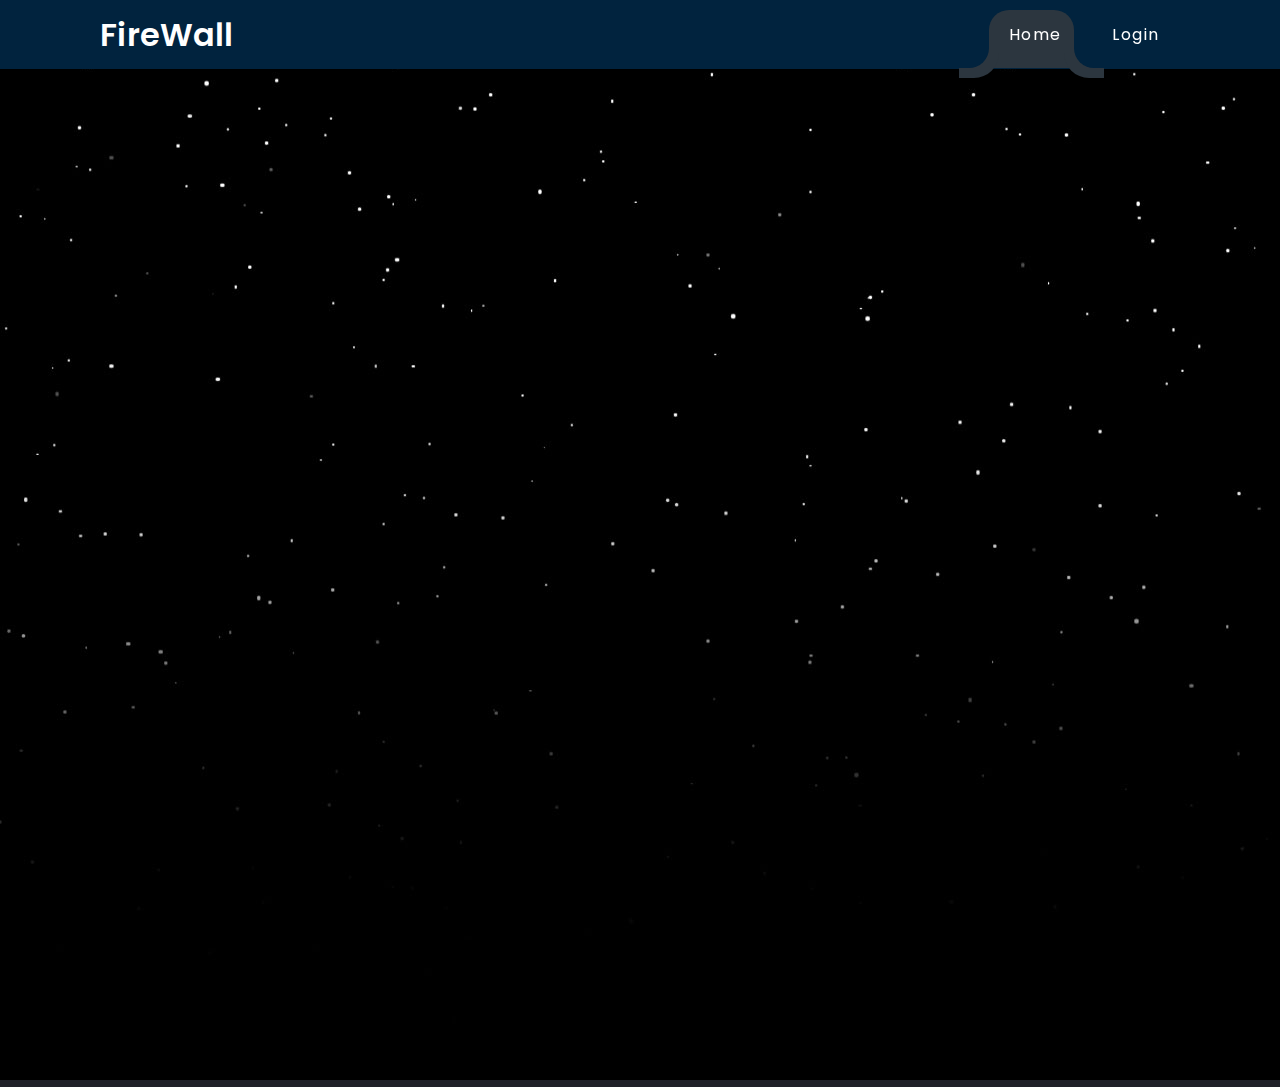
<file: front/Login.html>
<!DOCTYPE html>
<html lang="en">
<head>
	<meta charset="UTF-8">
	<title>Login</title>
	<link rel="stylesheet" href="style.css">
</head>
<body>
  <header>
		<a href="#" class="logo">FireWall</a>
		<nav>
			<div id="marker"></div>
			<a href="/Users/mymac/Desktop/UAEC-Wildfire-Assessment/index.html">Home</a>
            <a href="/Users/mymac/Desktop/UAEC-Wildfire-Assessment/Login.html">Login</a>
		</nav>
	</header>
	<script>
        var marker = document.querySelector('#marker');
        var item = document.querySelectorAll('nav a');
    
        function indicator(e) {
            marker.style.left = e.offsetLeft + "px";
            marker.style.width = e.offsetWidth - 2 + "px";
        }
    
        item.forEach(link => {
            link.addEventListener('click', (e) => {
                indicator(e.target);
            });
        });
    
        // Automatically set the initial marker position on page load
        var currentPath = window.location.pathname;
        var activeLink = document.querySelector('nav a[href="' + currentPath + '"]');
        if (activeLink) {
            indicator(activeLink);
        }
    </script>
	<section>
		<div class="waves">
			<img src="stars.jpg" class="stars">
			<div class="wave" id="wave1"></div>
			<div class="wave" id="wave2"></div>
			<div class="wave" id="wave3"></div>
			<div class="wave" id="wave4"></div>
		</div>
	</section>
</body>
</html>
</file>
<file: front/style.css>
@import url('https://fonts.googleapis.com/css?family=Poppins:200,300,400,500,600,700,800,900&display=swap');
*
{
	margin: 0;
	padding: 0;
	box-sizing: border-box;
    font-family: 'Poppins', sans-serif;
	scroll-behavior: smooth;
}
body 
{
    display: flex;
    flex-direction: column;
    justify-content: flex-end;
    min-height: 100vh;
    background: #1f2028;
}
h2 
{
    position: absolute;
    bottom: 60vh;
    transform: translateY(50%);
    width: 100%;
    text-align: center;
    color: #fff;
    font-size: 10em;
    font-weight: 800;
    text-transform: uppercase;
    z-index: 10;
}

:root 
{
	--clr: #2c363f;
}
header
{
	position: fixed;
	top: 0;
	width: 100%;
	background: #01233e;
	display: flex;
	justify-content: space-between;
	align-items: center;
	padding: 10px 100px;
	z-index: 1000;
}
.logo 
{
	position: relative;
	color: #fff;
	font-size: 2em;
	font-weight: 600;
	text-decoration: none;
}
header nav
{
	display: flex;
	gap: 10px;
}

header nav a 
{
	position: relative;
	text-decoration: none;
	padding: 12px 20px;
	color: #fff;
	font-weight: 400;
	letter-spacing: 0.1em;

}
#marker
{
	position: absolute;
	height: 58px;
	border-top-left-radius: 20px;
	border-top-right-radius: 20px;
	background: var(--clr);
	transition: 0.25s;
	width: 85px;
}
#marker::before 
{
	content: '';
	position: absolute;
	left: -30px;
	bottom: 0;
	width: 30px;
	height: 30px;
	border-bottom-right-radius: 20px;
	background: transparent;
	box-shadow: 5px 5px 0 5px var(--clr);
}
#marker::after 
{
	content: '';
	position: absolute;
	right: -30px;
	bottom: 0;
	width: 30px;
	height: 30px;
	border-bottom-left-radius: 20px;
	background: transparent;
	box-shadow: -5px 5px 0 5px var(--clr);
}


.mo-fire {
    height: auto;
    position: fixed;
    left:20%;
    bottom: -50px;
    z-index: 4;
}

.mo-fire1{
    height: auto;
    position: fixed;
    left:60%;
    bottom: -50px;
    z-index: 4;
    opacity: 0.7;
}
.mo-fire2{
    height: auto;
    position: fixed;
    right:60%;
    bottom: -50px;
    z-index: 4;
    opacity: 0.8;
}

#svg-view {
    width: 252px;
    height: 125px;
    left: 0px;
}

.mo-fire svg {
    width: 100%;
    height: auto;
    position:relative;
    right:40px;
}
.flame {
    animation-name: flameDisappear;
    animation-duration: 2s;
    animation-timing-function: linear;
    animation-iteration-count: infinite;
    opacity: 0.5;
    transform-origin: 45% 45% 0;
}
.flame.one {
    animation-delay: 1s;
    animation-duration: 3s;
}
.flame.two{
    animation-duration: 5s;
    animation-delay: 1s;
}


.flame-main {
    animation-name: flameMovement;
    animation-duration: 2s;
    animation-timing-function: ease-in-out;
    animation-iteration-count: infinite;
}
.flame-main.one {
animation-duration: 2.2s;
animation-delay: 1s;
}
.flame-main.two {
animation-duration: 2s;
animation-delay: 1s;
}
.flame-main.three {
animation-duration: 2.1s;
animation-delay: 3s;
}
.flame-main.four {
animation-duration: 3.2s;
animation-delay: 4s;
}
.flame-main.five {
animation-duration: 2.5s;
animation-delay: 5s;
}
@keyframes flameMovement {
    50% {
        transform: scale(0.98, 1.0) translate(0, 2px) rotate(-1deg);
    }
}
@keyframes flameDisappear {
    0% {
        transform: translate(0) rotate(180deg);
    }
    50% {
        opacity: 1;
    }
    100% {
        transform: translate(-10px, -40px) rotate(180deg);
        opacity: 0;
    }
}
</file>
